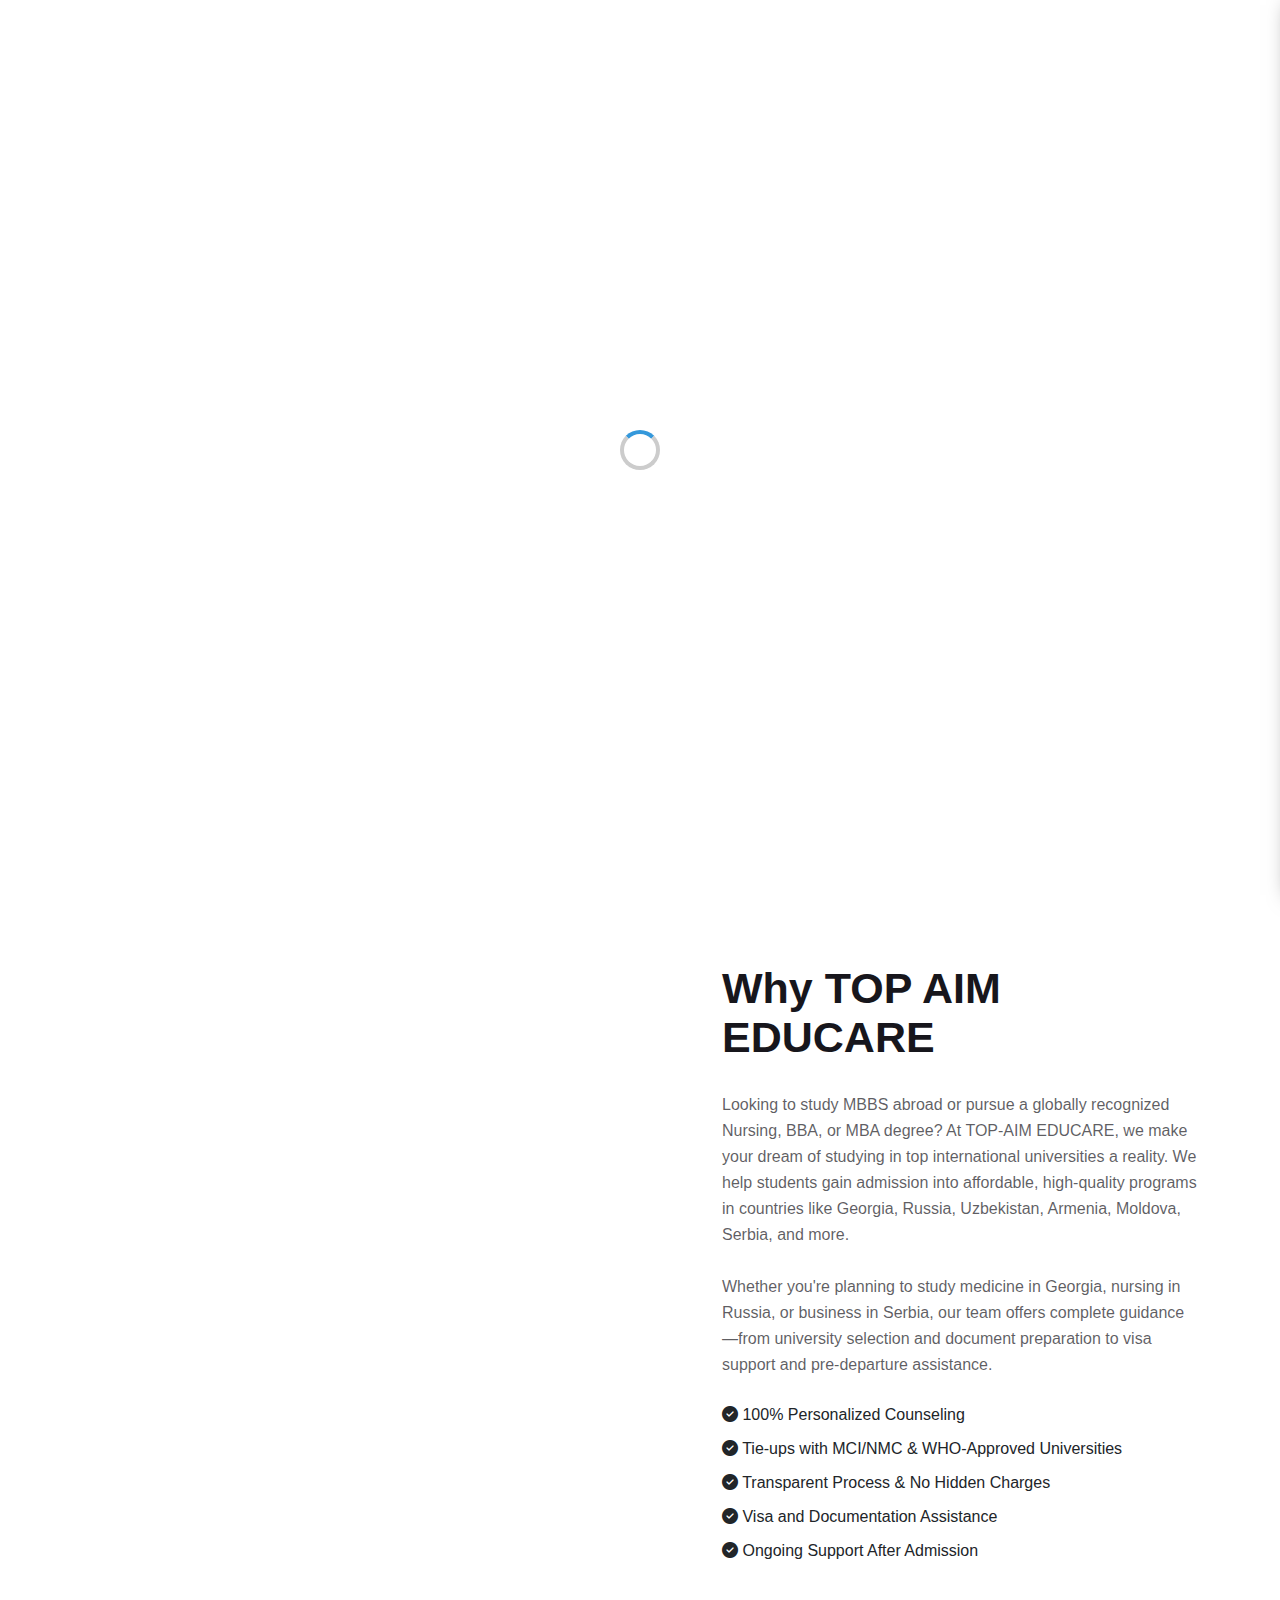
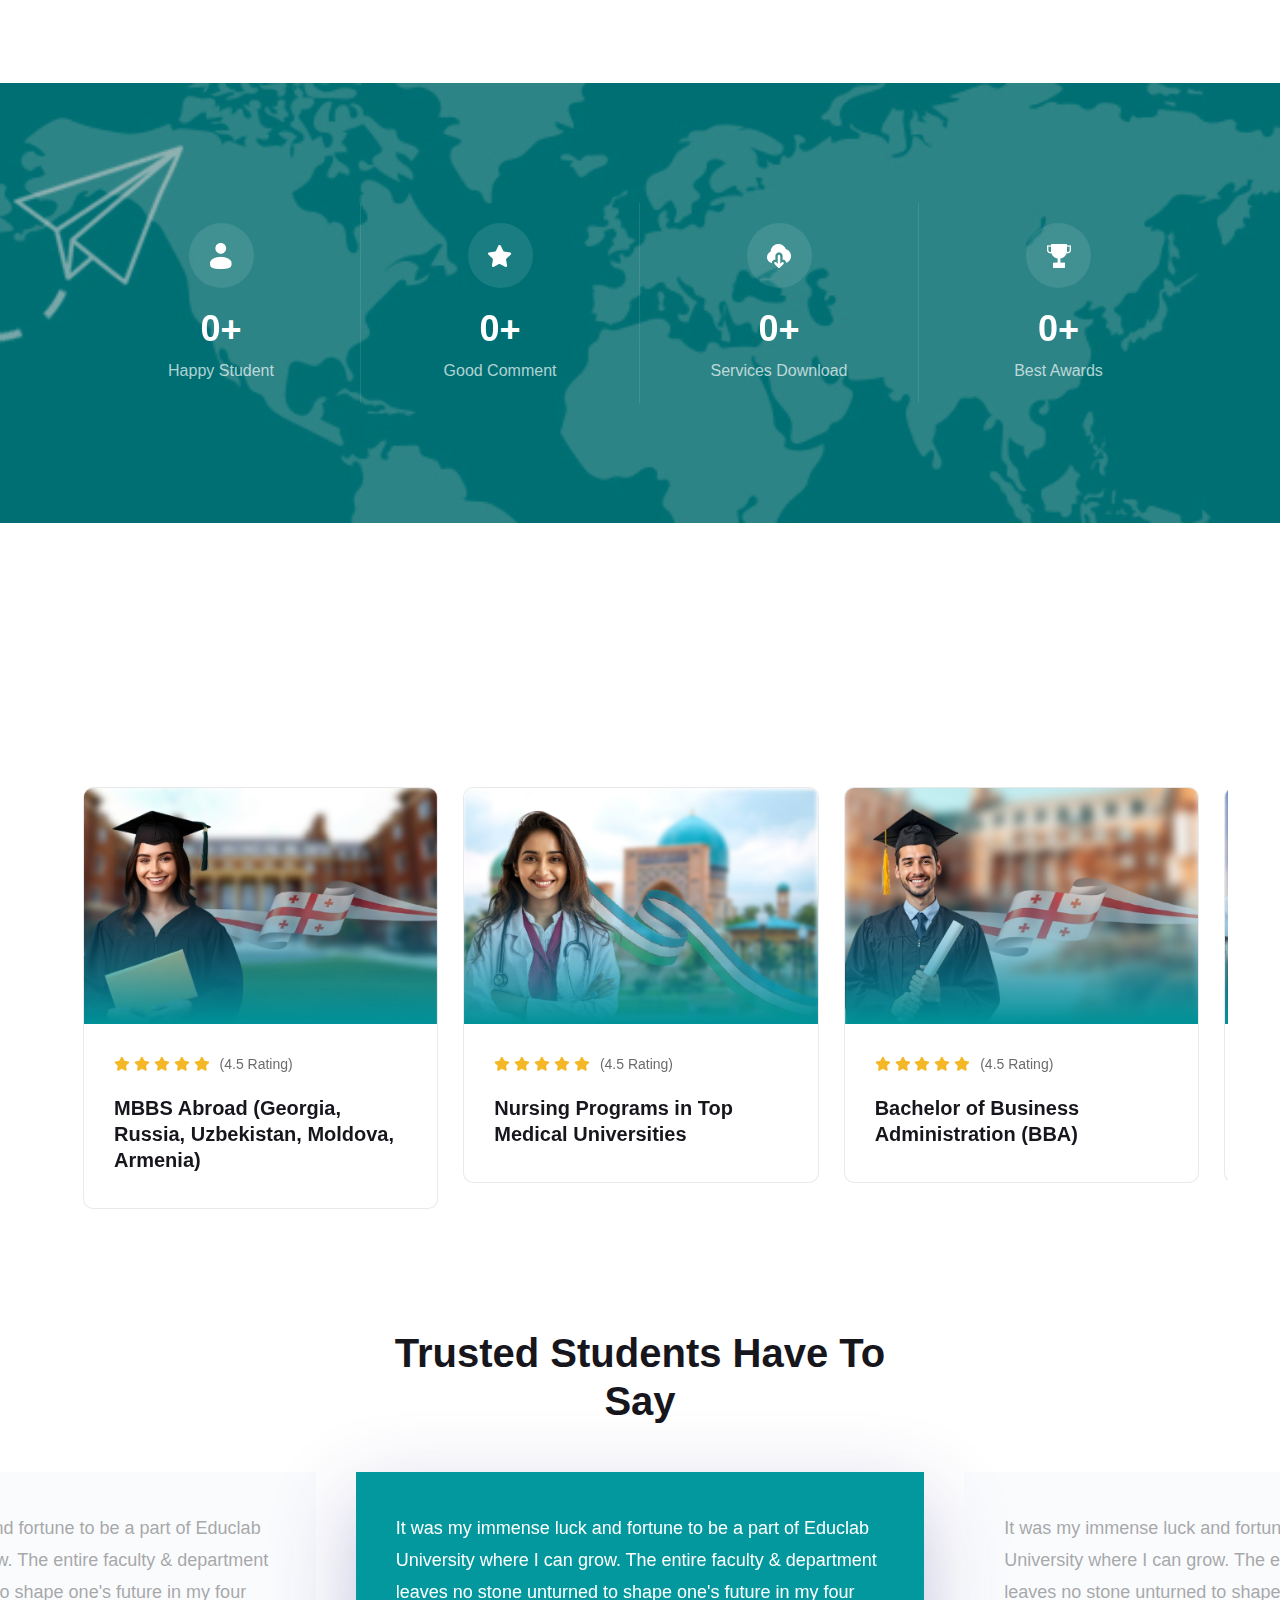
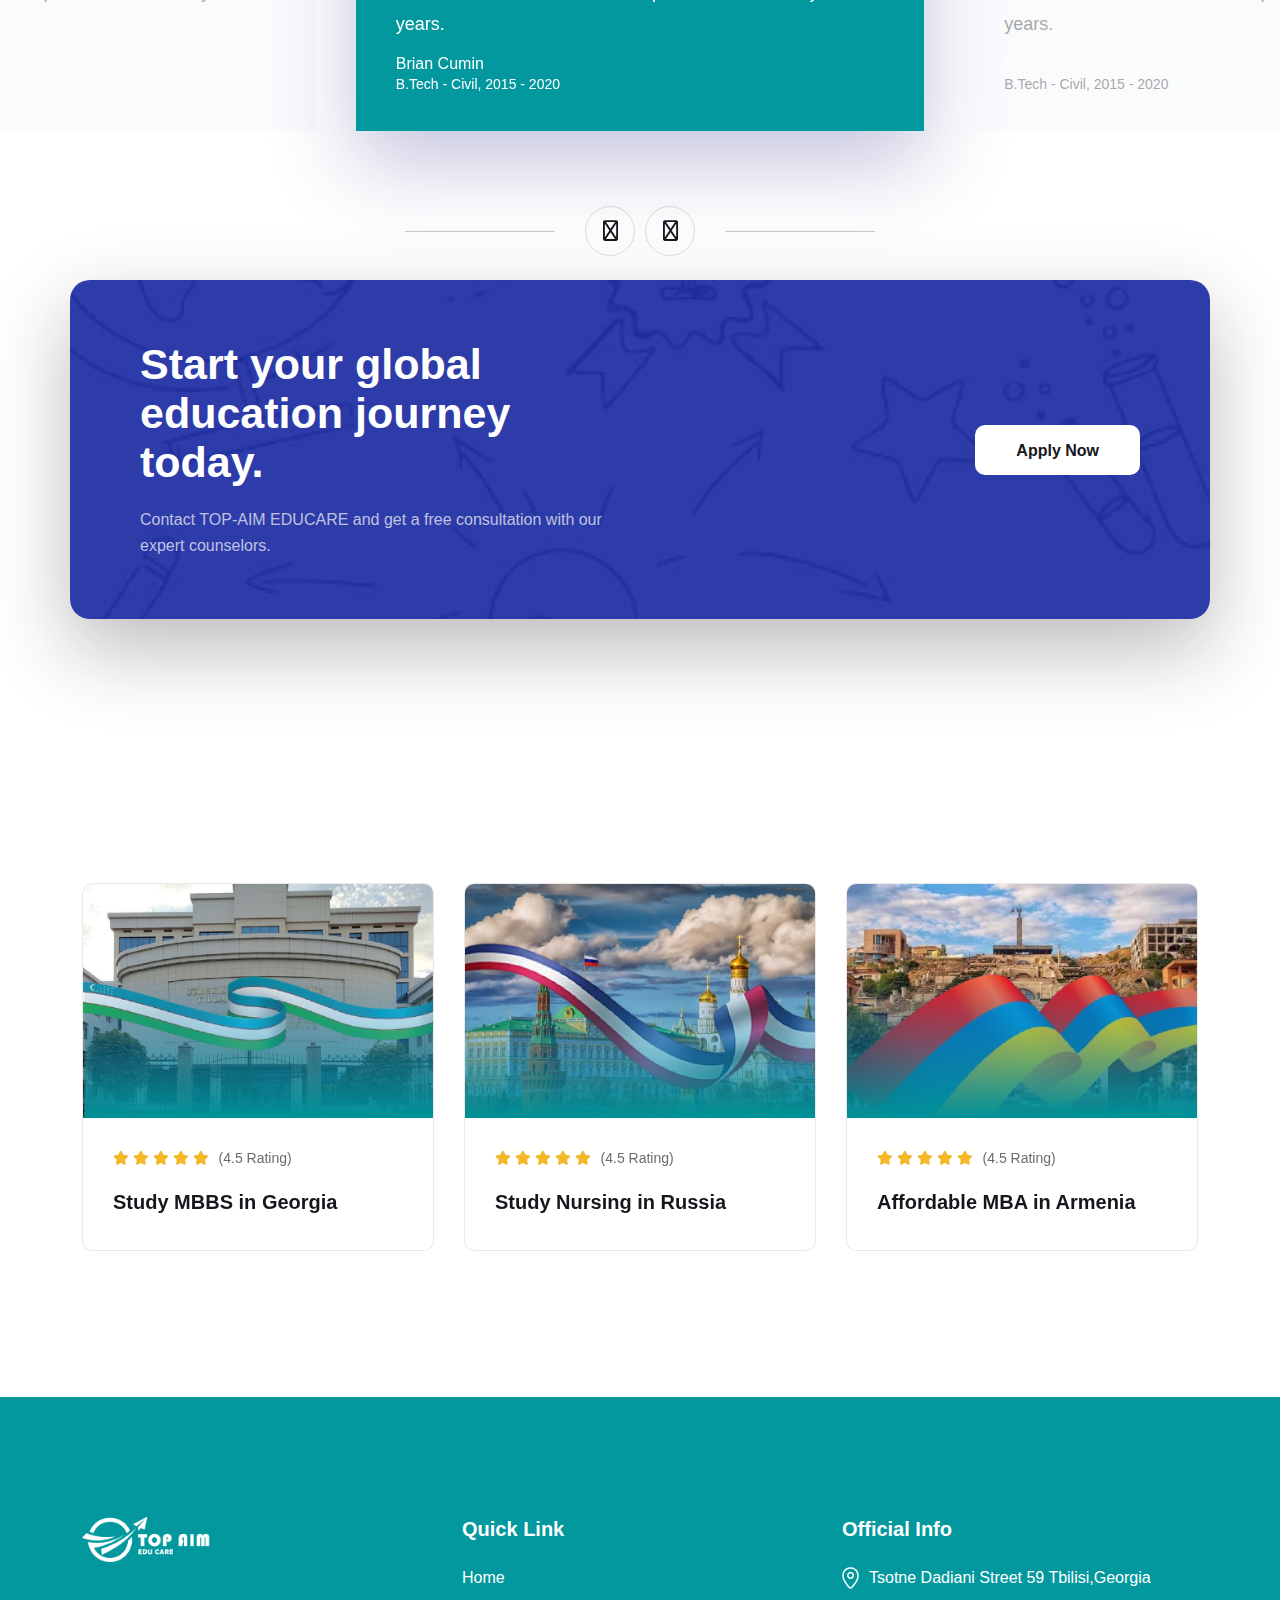
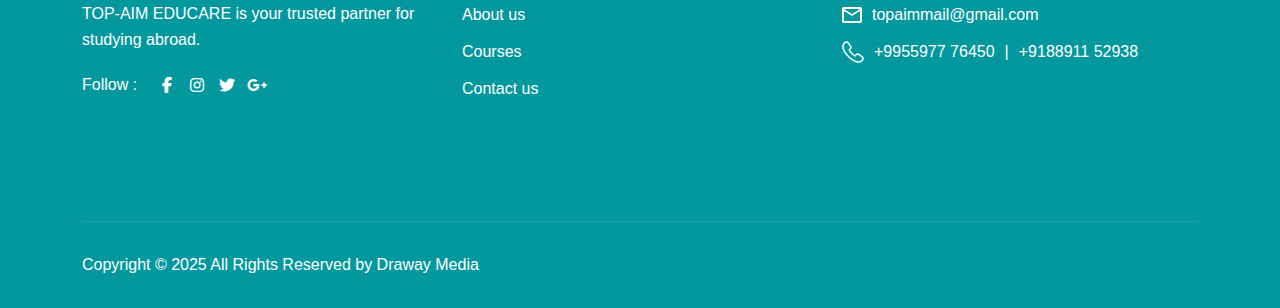
<file: index.html>
<!DOCTYPE html>
<html lang="en">
    <head>
        <meta charset="UTF-8">
        <meta http-equiv="X-UA-Compatible" content="IE=edge">
        <meta name="viewport" content="width=device-width, initial-scale=1.0">
        <title>Top Aim Educare</title>
        <link rel="shortcut icon" href="assets/images/logo/fv.png"
            type="image/x-icon">
        <!-- STYLESHEETS -->
        <link rel="stylesheet" href="assets/vendor/bootstrap/bootstrap.min.css">
        <link rel="stylesheet"
            href="assets/vendor/owl-carousel/owl.carousel.min.css">
        <link rel="stylesheet" href="assets/css/icofont.min.css">
        <link rel="stylesheet" href="assets/vendor/font-awesome/all.min.css">
        <link rel="stylesheet"
            href="assets/vendor/font-awesome/sharp-regular.min.css">
        <link rel="stylesheet"
            href="assets/vendor/font-awesome/sharp-solid.min.css">
        <link rel="stylesheet" href="assets/vendor/mean-menu/meanmenu.min.css">
        <link rel="stylesheet"
            href="assets/vendor/eocjs-newsticker/eocjs-newsticker.css">
        <link rel="stylesheet"
            href="assets/vendor/flag-icons/flag-icons.min.css">
        <link rel="stylesheet"
            href="assets/vendor/swiper-js/swiper-bundle.min.css">
        <link rel="stylesheet" href="assets/vendor/slick-slider/slick.css">
        <link rel="stylesheet" href="assets/vendor/aos/aos.css">
        <link rel="stylesheet"
            href="assets/vendor/odometer/odometer-default.min.css">
        <link rel="stylesheet"
            href="assets/vendor/odometer/odometer-default.min.css">
        <link rel="stylesheet" href="assets/css/style.css">
        <!-- dark version css -->
        <link rel="stylesheet" href="assets/css/dark-v.css">
      
    </head>
    <body>

        
        <!-- preloader start 👇-->
        <style>
            /* Preloader background */
#preloader {
  position: fixed;
  top: 0;
  left: 0;
  width: 100%;
  height: 100%;
  background: #ffffff; /* change to your theme background */
  z-index: 9999;
  display: flex;
  justify-content: center;
  align-items: center;
  transition: opacity 0.5s ease;
}

/* Spinner animation */
.spinner {
  width: 40px;
  height: 40px;
  border: 4px solid #ccc;
  border-top-color: #3498db;
  border-radius: 50%;
  animation: spin 1s linear infinite;
}

/* Spinner keyframe */
@keyframes spin {
  to {
    transform: rotate(360deg);
  }
}

/* Optional: fade-out class */
#preloader.fade-out {
  opacity: 0;
  visibility: hidden;
}

        </style>
        <div id="preloader">
            <div class="spinner"></div>
          </div>
          <script>
            document.addEventListener("DOMContentLoaded", function () {
              const preloader = document.getElementById('preloader');
              setTimeout(() => {
                preloader.classList.add('fade-out');
                setTimeout(() => {
                  preloader.style.display = 'none';
                }, 500);
              }, 1000); // hides after 1 second
            });
          </script>
          
        <!-- preloader end 👆-->
        <!-- sidebar area start 👇-->
        <div class="kidba-menu-sidebar">
            <div class="kidba-menu-sidebar-inner">
                <div class="sidebar__close">
                    <button class="sidebar__close-btn" id="sidebar__close-btn">
                        <span>
                            <i class="icofont-brand-nexus"></i>
                        </span>
                        <span>close</span>
                    </button>
                </div>
                
                <div class="kidba-menu-sidebar-bottom">
                    <div class="logo mb-40">
                        <a href="index.html">
                            <img src="assets/images/logos/footer.png"
                                alt="logo">
                        </a>
                    </div>
                    <div class="tab-content" id="nav-tabContent">
                        <div
                            class="tab-pane fade show active"
                            id="nav-menu"
                            role="tabpanel"
                            aria-labelledby="nav-menu-tab">
                            <div class="mobile-menu"></div>
                        </div>
                        <div
                            class="tab-pane fade"
                            id="nav-info"
                            role="tabpanel"
                            aria-labelledby="nav-info-tab">
                            <div class="kidba-sidebar-info-content-331">
                                <ul>
                                    <li>
                                        <i class="icofont-clock-time"></i>
                                        9:30am - 6:30pm, Mon - Sun
                                    </li>
                                    <li>
                                        <a href="tel:http://80012345676587">
                                            <i class="icofont-phone"></i>
                                            +800-123-4567 6587
                                        </a>
                                    </li>
                                    <li>
                                        <i class="icofont-google-map"></i>
                                        Anmoore Road Brooklyn, NY 230
                                    </li>
                                </ul>
                            </div>
                            <div class="kidba-sidebar-info-social-331">
                                <a href="#" class="header-right-txt">
                                    <i class="icofont-facebook"></i>
                                </a>
                                <a href="#" class="header-right-txt">
                                    <i class="icofont-twitter"></i>
                                </a>
                                <a href="#" class="header-right-txt">
                                    <i class="icofont-instagram"></i>
                                </a>
                            </div>
                        </div>
                    </div>
                </div>
            </div>
        </div>
        <div class="offwrap"></div>
        
        <!-- sidebar area end 👆-->
        <!-- HEADER SECTION STARTS HERE -->
        <div class="tl-header tl-16-header tl-8-header">
            <div style="background-color: white" class="tl-8-bottom-header">
                <div class="container">
                    <div class="row g-0 align-items-center">
                        <div class="col-xl-2 col-lg-2">
                            <div class="row align-items-center">
                                <div class="col-lg-12 col-6">
                                    <div class="logo">
                                        <a href="index.html">
                                            <img
                                                src="assets/images/logos/tl-12-logo-light.png"
                                                alt="KIDBA">
                                        </a>
                                    </div>
                                </div>
                                <div
                                    class="d-lg-none d-flex justify-content-end col-6">
                                    <button class="tl-hamburger navbar-toggler">
                                        <i class="icofont-navigation-menu"></i>
                                    </button>
                                </div>
                            </div>
                        </div>
                        <div class="col-8">
                            <div class="tl-nav-menu">
                                <ul
                                    class="justify-content-center d-none d-lg-flex">
                                    <li>
                                        <a href="index.html">Home</a>
                                    </li>
                                    <li>
                                        <a href="about.html">About us</a>
                                    </li>
                                    <li>
                                        <a href="index.html#courses">Courses</a>
                                    </li>
                                    <li>
                                        <a href="contact.html">Contact</a>
                                    </li>
                                </ul>
                            </div>
                        </div>
                        <div class="col-2 d-none d-lg-block">
                            <div class="tl-header-actions d-flex justify-content-end align-items-center gap-3">
                                <a style="background-color:#03989e" href="contact.html" class="btn btn-primary">Register Now!</a>
                            </div>
                        </div>
                    </div>
                </div>
            </div>
        </div>
        <!-- HEADER SECTION ENDS HERE -->
        <!-- BANNER SECTION STARTS HERE -->
  <!-- Font Awesome CDN for WhatsApp icon -->
<link rel="stylesheet" href="https://cdnjs.cloudflare.com/ajax/libs/font-awesome/6.4.0/css/all.min.css">

<style>
    .whatsapp-float {
        position: fixed;
        width: 60px;
        height: 60px;
        bottom: 40px;
        right: 40px;
        background-color: #25d366;
        color: white;
        border-radius: 50%;
        text-align: center;
        font-size: 30px;
        box-shadow: 2px 2px 3px #999;
        z-index: 100;
    }

    .whatsapp-icon {
        margin-top: 15px;
    }
</style>

<!-- WhatsApp Button -->
<a href="https://api.whatsapp.com/send?phone=+918891152938&text=Hai" class="whatsapp-float" target="_blank">
    <i class="fab fa-whatsapp whatsapp-icon"></i>
</a>

    
    <!-- BANNER SECTION STARTS HERE -->
    <section class="tl-15-banner tl-8-banner">
        <div class="tl-15-banner-slider owl-carousel slider-wrapper dots-none">
          <div class="tl-15-banner-slide tl-8-banner-slide">
            <div class="container">
              <div class="row justify-content-center">
                <div class="col-xl-8 col-lg-10">
                  <div class="tl-15-banner-txt tl-8-banner-txt">
                    <h3 class="tl-15-banner-subtitle tl-8-banner-subtitle">
                        Welcome to TOP-AIM EDUCARE

                    </h3>
                    <h1 class="tl-15-banner-title tl-8-banner-title">
                        Your Trusted Partner for MBBS, Nursing, BBA, and MBA Abroad
                    </h1>
                    <div class="tl-15-banner-btns tl-8-banner-btns">
                      <a href="/contact" style="color:white;" class="tl-def-btn">Find Out More</a>
                      <a
                        href="https://youtu.be/PtLz0ZSKmBM"
                        data-fslightbox="first"
                        class="tl-banner-video-btn"
                        data-video-id="SwZynNzqBys"
                      >
                        <i class="fa-solid fa-sharp fa-play"></i
                        ><span class="text-decoration-underline"
                          >Watch Our Story</span
                        >
                        <svg class="eltdf-svg-circle">
                          <circle cx="50%" cy="50%" r="50%"></circle>
                        </svg>
                      </a>
                    </div>
                  </div>
                </div>
              </div>
            </div>
          </div>
          <!-- <div class="tl-15-banner-slide tl-8-banner-slide tl-15-banner-slide-2">
            <div class="container">
              <div class="row justify-content-center">
                <div class="col-xl-8 col-lg-10">
                  <div class="tl-15-banner-txt tl-8-banner-txt">
                    <h3 class="tl-15-banner-subtitle tl-8-banner-subtitle">
                      Cook with Passion, Learn with Purpose.
                    </h3>
                    <h1 class="tl-15-banner-title tl-8-banner-title">
                      Discover the Secrets of Fine Cooking.
                    </h1>
                    <div class="tl-15-banner-btns tl-8-banner-btns">
                      <a href="#" class="tl-def-btn">Find Out More</a>
                      <a
                        href="https://youtu.be/PtLz0ZSKmBM"
                        data-fslightbox="first"
                        class="tl-banner-video-btn"
                        data-video-id="SwZynNzqBys"
                      >
                        <i class="fa-solid fa-sharp fa-play"></i
                        ><span class="text-decoration-underline"
                          >Watch Our Story</span
                        >
                        <svg class="eltdf-svg-circle">
                          <circle cx="50%" cy="50%" r="50%"></circle>
                        </svg>
                      </a>
                    </div>
                  </div>
                </div>
              </div>
            </div>
          </div> -->
        </div>
        <!-- <div
          class="tl-15-banner-slider-nav tl-8-banner-slider-nav"
          id="tl-15-banner-slider-nav"
        ></div> -->
      </section>
      <!-- BANNER SECTION ENDS HERE -->
        <!-- BANNER SECTION ENDS HERE -->
        <!-- ABOUT SECTION STARTS HERE -->
        <section class="tl-16-about tl-3-about tl-3-section-spacing">
            <div class="container">
                <div class="row align-items-center">
                    <div class="col-lg-6">
                        <div class="tl-16-about-imgs">
                            <img
                                data-aos="fade-right" style="width: 587px;"
                                class="img"
                                src="assets/images/tl-16/aba.jpg"
                                alt="School Picture">
                        
                        </div>
                    </div>
                    <div class="col-lg-6">
                        <div class="tl-16-about-txt tl-3-about-txt">
                            <h2 class="tl-16-section-title tl-3-section-title">
                                Why TOP AIM EDUCARE
                            </h2>
                          
                            <p style="font-family: 'Poppins', sans-serif;" class="tl-16-about-desc tl-3-about-descr">
                                Looking to study MBBS abroad or pursue a globally recognized Nursing, BBA, or MBA degree? At TOP-AIM EDUCARE, we make your dream of studying in top international universities a reality. We help students gain admission into affordable, high-quality programs in countries like Georgia, Russia, Uzbekistan, Armenia, Moldova, Serbia, and more.
 <br> <br>
                                Whether you're planning to study medicine in Georgia, nursing in Russia, or business in Serbia, our team offers complete guidance—from university selection and document preparation to visa support and pre-departure assistance.
                                
                            </p>

                            <ul class="tl-16-about-list tl-3-about-list attractive-list" style="font-family: 'Poppins', sans-serif;">
                                <li style="margin-bottom: 10px;"><i class="fas fa-check-circle"></i> 100% Personalized Counseling</li>
                                <li style="margin-bottom: 10px;"><i class="fas fa-check-circle"></i> Tie-ups with MCI/NMC & WHO-Approved Universities</li>
                                <li style="margin-bottom: 10px;"><i class="fas fa-check-circle"></i> Transparent Process & No Hidden Charges</li>
                                <li style="margin-bottom: 10px;"><i class="fas fa-check-circle"></i> Visa and Documentation Assistance</li>
                                <li><i class="fas fa-check-circle"></i> Ongoing Support After Admission</li>
                            </ul>
                            
                        
                     
                        </div>
                    </div>
                </div>
            </div>
        </section>
        <!-- ABOUT SECTION ENDS HERE -->
        <!-- FUNFACT SECTION STARTS HERE 👇-->
        <section class="tl-16-funfacts bg-img-cover tl-11-section-spacing"
            data-background="assets/images/tl-16/counter.jpg">
            <div class="container">
                <div class="tl-16-funfacts-wrap">
                    <div class="tl-16-funfact f-center flex-column">
                        <div class="tl-16-funfact-icon f-center mb-20">
                            <img src="assets/images/tl-16/fun-icon1.png" alt>
                        </div>
                        <h4 class="tl-16-funfact-title f-center">
                            <span class="odometer" data-count-to="55256"></span>
                            <span>+</span>
                        </h4>
                        <div class="tl-16-funfact-desc">Happy Student</div>
                    </div>
                    <div class="tl-16-funfact f-center flex-column">
                        <div class="tl-16-funfact-icon f-center mb-20">
                            <img src="assets/images/tl-16/fun-icon2.png" alt>
                        </div>
                        <h4 class="tl-16-funfact-title f-center">
                            <span class="odometer" data-count-to="4565"></span>
                            <span>+</span>
                        </h4>
                        <div class="tl-16-funfact-desc">Good Comment</div>
                    </div>
                    <div class="tl-16-funfact f-center flex-column">
                        <div class="tl-16-funfact-icon f-center mb-20">
                            <img src="assets/images/tl-16/fun-icon3.png" alt>
                        </div>
                        <h4 class="tl-16-funfact-title f-center">
                            <span class="odometer" data-count-to="1224"></span>
                            <span>+</span>
                        </h4>
                        <div class="tl-16-funfact-desc">Services Download</div>
                    </div>
                    <div class="tl-16-funfact f-center flex-column">
                        <div class="tl-16-funfact-icon f-center mb-20">
                            <img src="assets/images/tl-16/fun-icon4.png" alt>
                        </div>
                        <h4 class="tl-16-funfact-title f-center">
                            <span class="odometer" data-count-to="355"></span>
                            <span>+</span>
                        </h4>
                        <div class="tl-16-funfact-desc">Best Awards</div>
                    </div>
                </div>
            </div>
        </section>
        <!-- FUNFACT  SECTION ENDS HERE 👆-->
        <!-- ONGOING CLASSES SECTION STARTS HERE -->
        <section id="courses"
            class="tl-16-courses tl-7-section-spacing tl-blue-2 tl-type-2 text-left">
            <div
                class="container d-flex justify-content-between align-items-center">
                <div class="tl-3-section-heading">
                    <h4 class="tl-3-section-subtitle" data-aos="fade-up">
                        <span>Our Special Courses</span>
                    </h4>
                    <h2 class="tl-3-section-title" data-aos="fade-up"
                        data-aos-delay="100">
                        Top Courses We Offer
                    </h2>
                </div>
                <!-- <div class="tl-16-courses-nav tl-nav-type-1 tl-white-1"
                    id="tl-courses-slider-nav"></div> -->
            </div>
            <div class="container">
                <div class="tl-13-courses-slider owl-carousel">
                
                    <div class="tl-16-course">
                        <div class="tl-16-course-thumb">
                            <img src="assets/images/tl-16/1.jpg" alt>
                        </div>
                        <div class="tl-16-course-info">
                            <div class="tl-16-course-meta">
                          
                                <div
                                    class="tl-16-course-review d-flex align-items-center">
                                    <div class="tl-16-course-stars mr-10">
                                        <i class="fa-solid fa-star"></i>
                                        <i class="fa-solid fa-star"></i>
                                        <i class="fa-solid fa-star"></i>
                                        <i class="fa-solid fa-star"></i>
                                        <i class="fa-solid fa-star"></i>
                                    </div>
                                    <span>(4.5 Rating)</span>
                                </div>
                            </div>
                            <h3  class="tl-16-course-title">
                                <a href="#">
                                    MBBS Abroad  (Georgia, Russia, Uzbekistan, Moldova, Armenia)

                                </a>
                            </h3>
                    
                            
                        </div>
                    </div>
                    <div class="tl-16-course">
                        <div class="tl-16-course-thumb">
                            <img src="assets/images/tl-16/2.jpg" alt>
                        </div>
                        <div class="tl-16-course-info">
                            <div class="tl-16-course-meta">
                          
                                <div
                                    class="tl-16-course-review d-flex align-items-center">
                                    <div class="tl-16-course-stars mr-10">
                                        <i class="fa-solid fa-star"></i>
                                        <i class="fa-solid fa-star"></i>
                                        <i class="fa-solid fa-star"></i>
                                        <i class="fa-solid fa-star"></i>
                                        <i class="fa-solid fa-star"></i>
                                    </div>
                                    <span>(4.5 Rating)</span>
                                </div>
                            </div>
                            <h3 class="tl-16-course-title">
                                <a href="#">
                                    Nursing Programs in Top Medical Universities

                                </a>
                            </h3>
                    
                            
                        </div>
                    </div><div class="tl-16-course">
                        <div class="tl-16-course-thumb">
                            <img src="assets/images/tl-16/3.jpg" alt>
                        </div>
                        <div class="tl-16-course-info">
                            <div class="tl-16-course-meta">
                          
                                <div
                                    class="tl-16-course-review d-flex align-items-center">
                                    <div class="tl-16-course-stars mr-10">
                                        <i class="fa-solid fa-star"></i>
                                        <i class="fa-solid fa-star"></i>
                                        <i class="fa-solid fa-star"></i>
                                        <i class="fa-solid fa-star"></i>
                                        <i class="fa-solid fa-star"></i>
                                    </div>
                                    <span>(4.5 Rating)</span>
                                </div>
                            </div>
                            <h3 class="tl-16-course-title">
                                <a href="#">
                                    Bachelor of Business Administration (BBA)


                                </a>
                            </h3>
                    
                            
                        </div>
                    </div>
                    <div class="tl-16-course">
                        <div class="tl-16-course-thumb">
                            <img src="assets/images/tl-16/4.jpg" alt>
                        </div>
                        <div class="tl-16-course-info">
                            <div class="tl-16-course-meta">
                          
                                <div
                                    class="tl-16-course-review d-flex align-items-center">
                                    <div class="tl-16-course-stars mr-10">
                                        <i class="fa-solid fa-star"></i>
                                        <i class="fa-solid fa-star"></i>
                                        <i class="fa-solid fa-star"></i>
                                        <i class="fa-solid fa-star"></i>
                                        <i class="fa-solid fa-star"></i>
                                    </div>
                                    <span>(4.5 Rating)</span>
                                </div>
                            </div>
                            <h3 class="tl-16-course-title">
                                <a href="#">
                                    Master of Business Administration (MBA)


                                </a>
                            </h3>
                    
                            
                        </div>
                    </div>

                    <div class="tl-16-course">
                        <div class="tl-16-course-thumb">
                            <img src="assets/images/tl-16/5.jpg" alt>
                        </div>
                        <div class="tl-16-course-info">
                            <div class="tl-16-course-meta">
                          
                                <div
                                    class="tl-16-course-review d-flex align-items-center">
                                    <div class="tl-16-course-stars mr-10">
                                        <i class="fa-solid fa-star"></i>
                                        <i class="fa-solid fa-star"></i>
                                        <i class="fa-solid fa-star"></i>
                                        <i class="fa-solid fa-star"></i>
                                        <i class="fa-solid fa-star"></i>
                                    </div>
                                    <span>(4.5 Rating)</span>
                                </div>
                            </div>
                            <h3 class="tl-16-course-title">
                                <a href="#">
                                    Engineering, IT, and Other In-Demand Programs. 



                                </a>
                            </h3>
                    
                            
                        </div>
                    </div>
                </div>
            </div>
        </section>
        <!-- ONGOING CLASSES SECTION END HERE -->
        <!-- CTA SECTION STARTS HERE -->
   
        <!-- CTA SECTION ENDS HERE -->

    <!-- TESTIMONIAL SECTION STARTS HERE -->
    <section class="tl-10-testimonial tl-testimonial pb-120">
        <div class="container">
          <div class="tl-10-section-heading">
            <h2 class="tl-section-title">
              Trusted Students Have To Say
            </h2>
          </div>
  
          <div class="tl-testimonial-slider owl-carousel">
            <div class="tl-10-single-testimony">
              <p class="tl-10-single-testimony-txt tl-single-testimony-txt">
                It was my immense luck and fortune to be a part of Educlab
                University where I can grow. The entire faculty & department
                leaves no stone unturned to shape one's future in my four years.
              </p>
  
              <div class="tl-10-single-testimony-reviewer">
            
                <div class="tl-10-single-testimony-reviewer-info">
                  <h6 class="tl-10-single-testimony-reviewer-name">
                    Brian Cumin
                  </h6>
                  <p class="tl-10-single-testimony-reviewer-label">
                    B.Tech - Civil, 2015 - 2020
                  </p>
                </div>
              </div>
            </div>
  
            <div class="tl-10-single-testimony">
              <p class="tl-10-single-testimony-txt tl-single-testimony-txt">
                It was my immense luck and fortune to be a part of Educlab
                University where I can grow. The entire faculty & department
                leaves no stone unturned to shape one's future in my four years.
              </p>
  
              <div class="tl-10-single-testimony-reviewer">
           
                <div class="tl-10-single-testimony-reviewer-info">
                  <h6 class="tl-10-single-testimony-reviewer-name">
                    Brian Cumin
                  </h6>
                  <p class="tl-10-single-testimony-reviewer-label">
                    B.Tech - Civil, 2015 - 2020
                  </p>
                </div>
              </div>
            </div>
  
            <div class="tl-10-single-testimony">
              <p class="tl-10-single-testimony-txt tl-single-testimony-txt">
                It was my immense luck and fortune to be a part of Educlab
                University where I can grow. The entire faculty & department
                leaves no stone unturned to shape one's future in my four years.
              </p>
  
              <div class="tl-10-single-testimony-reviewer">
            
                <div class="tl-10-single-testimony-reviewer-info">
                  <h6 class="tl-10-single-testimony-reviewer-name">
                    Brian Cumin
                  </h6>
                  <p class="tl-10-single-testimony-reviewer-label">
                    B.Tech - Civil, 2015 - 2020
                  </p>
                </div>
              </div>
            </div>
          </div>
  
          <div class="tl-10-testimonial-slider-nav"></div>
        </div>
      </section>
      <!-- TESTIMONIAL SECTION ENDS HERE -->
        <br>
        <section class="tl-16-cta tl-3-cta container tl-blue-2">
            <div class="row gy-4 align-items-center">
                <div class="col-lg-6 col-md-8">
                    <div class="tl-3-cta-txt">
                        <h2 class="tl-3-section-title">Start your global education journey today.
                        </h2>
                        <p class="tl-3-cta-descr">
                            Contact TOP-AIM EDUCARE and get a free consultation 
with our expert counselors.


                        </p>
                    </div>
                </div>
                <div class="col-lg-6 col-md-4">
                    <div class="tl-3-cta-btn text-start text-md-end">
                        <a href="/contact" class="tl-3-def-btn">Apply Now</a>
                    </div>
                </div>
            </div>
        </section>

       <!-- ONGOING CLASSES SECTION STARTS HERE -->
       <section class="tl-16-courses tl-7-section-spacing tl-blue-2 tl-type-2 text-left">
       <div
           class="container d-flex justify-content-between align-items-center">
           <div class="tl-3-section-heading">
               <h4 class="tl-3-section-subtitle" data-aos="fade-up">
                   <span>Best Destinations</span>
               </h4>
               <h2 class="tl-3-section-title" data-aos="fade-up"
                   data-aos-delay="100">
                   Popular Study Abroad Destinations
               </h2>
           </div>
           <!-- <div class="tl-16-courses-nav tl-nav-type-1 tl-white-1"
               id="tl-courses-slider-nav"></div> -->
       </div>
       <div class="container">
           <div
               class="tl-16-course-slider slider-wrapper overflow-none dots-none">
           
               <div class="tl-16-course">
                   <div class="tl-16-course-thumb">
                       <img src="assets/images/tl-16/1a.jpg" alt>
                   </div>
                   <div class="tl-16-course-info">
                       <div class="tl-16-course-meta">
                     
                           <div
                               class="tl-16-course-review d-flex align-items-center">
                               <div class="tl-16-course-stars mr-10">
                                   <i class="fa-solid fa-star"></i>
                                   <i class="fa-solid fa-star"></i>
                                   <i class="fa-solid fa-star"></i>
                                   <i class="fa-solid fa-star"></i>
                                   <i class="fa-solid fa-star"></i>
                               </div>
                               <span>(4.5 Rating)</span>
                           </div>
                       </div>
                       <h3 class="tl-16-course-title">
                           <a href="#">
                            Study MBBS in Georgia


                           </a>
                       </h3>
               
                       
                   </div>
               </div>
               <div class="tl-16-course">
                   <div class="tl-16-course-thumb">
                       <img src="assets/images/tl-16/2a.jpg" alt>
                   </div>
                   <div class="tl-16-course-info">
                       <div class="tl-16-course-meta">
                     
                           <div
                               class="tl-16-course-review d-flex align-items-center">
                               <div class="tl-16-course-stars mr-10">
                                   <i class="fa-solid fa-star"></i>
                                   <i class="fa-solid fa-star"></i>
                                   <i class="fa-solid fa-star"></i>
                                   <i class="fa-solid fa-star"></i>
                                   <i class="fa-solid fa-star"></i>
                               </div>
                               <span>(4.5 Rating)</span>
                           </div>
                       </div>
                       <h3 class="tl-16-course-title">
                           <a href="#">
                            Study Nursing in Russia


                           </a>
                       </h3>
               
                       
                   </div>
               </div><div class="tl-16-course">
                   <div class="tl-16-course-thumb">
                       <img src="assets/images/tl-16/3a.jpg" alt>
                   </div>
                   <div class="tl-16-course-info">
                       <div class="tl-16-course-meta">
                     
                           <div
                               class="tl-16-course-review d-flex align-items-center">
                               <div class="tl-16-course-stars mr-10">
                                   <i class="fa-solid fa-star"></i>
                                   <i class="fa-solid fa-star"></i>
                                   <i class="fa-solid fa-star"></i>
                                   <i class="fa-solid fa-star"></i>
                                   <i class="fa-solid fa-star"></i>
                               </div>
                               <span>(4.5 Rating)</span>
                           </div>
                       </div>
                       <h3 class="tl-16-course-title">
                           <a href="#">
                            Affordable MBA in Armenia



                           </a>
                       </h3>
               
                       
                   </div>
               </div>
               <div class="tl-16-course">
                   <div class="tl-16-course-thumb">
                       <img src="assets/images/tl-16/4a.jpg" alt>
                   </div>
                   <div class="tl-16-course-info">
                       <div class="tl-16-course-meta">
                     
                           <div
                               class="tl-16-course-review d-flex align-items-center">
                               <div class="tl-16-course-stars mr-10">
                                   <i class="fa-solid fa-star"></i>
                                   <i class="fa-solid fa-star"></i>
                                   <i class="fa-solid fa-star"></i>
                                   <i class="fa-solid fa-star"></i>
                                   <i class="fa-solid fa-star"></i>
                               </div>
                               <span>(4.5 Rating)</span>
                           </div>
                       </div>
                       <h3 class="tl-16-course-title">
                           <a href="#">
                            Business Studies in Serbia



                           </a>
                       </h3>
               
                       
                   </div>
               </div>

               <div class="tl-16-course">
                   <div class="tl-16-course-thumb">
                       <img src="assets/images/tl-16/5a.jpg" alt>
                   </div>
                   <div class="tl-16-course-info">
                       <div class="tl-16-course-meta">
                     
                           <div
                               class="tl-16-course-review d-flex align-items-center">
                               <div class="tl-16-course-stars mr-10">
                                   <i class="fa-solid fa-star"></i>
                                   <i class="fa-solid fa-star"></i>
                                   <i class="fa-solid fa-star"></i>
                                   <i class="fa-solid fa-star"></i>
                                   <i class="fa-solid fa-star"></i>
                               </div>
                               <span>(4.5 Rating)</span>
                           </div>
                       </div>
                       <h3 class="tl-16-course-title">
                           <a href="#">
                            Medical Programs in Uzbekistan




                           </a>
                       </h3>
               
                       
                   </div>
               </div>

               <div class="tl-16-course">
                <div class="tl-16-course-thumb">
                    <img src="assets/images/tl-16/6a.jpg" alt>
                </div>
                <div class="tl-16-course-info">
                    <div class="tl-16-course-meta">
                  
                        <div
                            class="tl-16-course-review d-flex align-items-center">
                            <div class="tl-16-course-stars mr-10">
                                <i class="fa-solid fa-star"></i>
                                <i class="fa-solid fa-star"></i>
                                <i class="fa-solid fa-star"></i>
                                <i class="fa-solid fa-star"></i>
                                <i class="fa-solid fa-star"></i>
                            </div>
                            <span>(4.5 Rating)</span>
                        </div>
                    </div>
                    <h3 class="tl-16-course-title">
                        <a href="#">
                            English-Medium Universities in Moldova





                        </a>
                    </h3>
            
                    
                </div>
            </div>
           </div>
       </div>
    
   </section>

        <!-- FOOTER SECTION STARTS HERE -->
        <footer class="tl-footer tl-16-footer" data-bg-color="#03989e">
            <div class="tl-footer-top">
                <div class="container">
                    <div class="row">
                        <div class="col-xxl-4 col-lg-4 col-md-6">
                            <div
                                class="tl-footer-widget tl-17-footer-widget tl-3-footer-widget">
                                <a href="index.html" class="logo">
                                    <img
                                        src="assets/images/logos/footer.png"
                                        alt="logo">
                                </a>
                                <p
                                    class="tl-17-footer-widget-text tl-3-footer-widget">
                                    TOP-AIM EDUCARE is your trusted partner for studying abroad. 
                                    
                                </p>
                                <div class="tl-social tl-type-1">
                                    <div class="tl-social-title">Follow :</div>
                                    <div class="tl-social-links">
                                        <a href="https://www.facebook.com/profile.php?id=61576147041855">
                                            <i
                                                class="fa-brands fa-facebook-f"></i>
                                        </a>
                                        <a href="https://www.instagram.com/topaimeducare/">
                                            <i
                                                class="fa-brands fa-instagram"></i>
                                        </a>
                                        <a href="#">
                                            <i class="fa-brands fa-twitter"></i>
                                        </a>
                                      
                                        <a href="#">
                                            <i
                                                class="fa-brands fa-google-plus-g"></i>
                                        </a>
                                    </div>
                                </div>
                            </div>
                        </div>
                     
                    
                        <div class="col-xxl-4 col-lg-4 col-md-6">
                            <div
                                class="tl-footer-widget tl-17-footer-widget tl-3-footer-widget">
                                <h5 class="tl-footer-widget-title">Quick
                                    Link</h5>
                                <ul class="tl-footer-links">
                                    <li>
                                        <a href="index.html">Home</a>
                                    </li>
                                    <li>
                                        <a href="about.html">About us</a>
                                    </li>
                                    <li>
                                        <a href="index.html#courses">Courses</a>
                                    </li>
                                    <li>
                                        <a href="contact.html">Contact us</a>
                                    </li>
                                </ul>
                            </div>
                        </div>
                        <div class="col-xxl-4 col-lg-4 col-md-6">
                            <div
                                class="tl-footer-widget tl-17-footer-widget tl-3-footer-widget">
                                <h5 class="tl-footer-widget-title">Official
                                    Info</h5>
                                <ul class="tl-footer-links">
                                    <li>
                                        <img
                                            src="assets/images/tl-16/icon-location.png"
                                            alt>
                                        <span>Tsotne Dadiani Street 59 Tbilisi,Georgia</span>
                                    </li>
                                    <li>
                                        <img
                                            src="assets/images/tl-16/icon-email.png"
                                            alt>
                                        <span>topaimmail@gmail.com</span>
                                    </li>
                                    <li>
                                        <img
                                            src="assets/images/tl-16/icon-phone.png"
                                            alt>
                                        <span>+9955977 76450</span> |
                                        <span>+9188911 52938</span>
                                    </li>
                                </ul>
                            </div>
                        </div>
                    </div>
                </div>
            </div>
            <div class="container">
                <div class="tl-footer-bottom">
                    <p
                        class="tl-16-copyright-text tl-3-copyright-txt m-0 text-center text-md-start">
                        Copyright © 2025 All Rights Reserved by Draway Media
                    </p>
                </div>
            </div>
        </footer>
        <!-- FOOTER SECTION STARTS HERE -->
        <!-- JS FILES ↓ -->
        <!-- JS FILES ↓ -->
        <script src="assets/vendor/jquery/jquery-3.7.0.min.js"></script>
        <script src="assets/vendor/bootstrap/bootstrap.bundle.min.js"></script>
        <script src="assets/vendor/owl-carousel/owl.carousel.min.js"></script>
        <script src="assets/vendor/fs-lightbox/fslightbox.js"></script>
        <script src="assets/vendor/mean-menu/jquery.meanmenu.min.js"></script>
        <script src="assets/vendor/swiper-js/swiper-bundle.min.js"></script>
        <script src="assets/vendor/slick-slider/slick.min.js"></script>
        <script src="assets/vendor/bx-slider/jquery.bxslider.min.js"></script>
        <script
            src="assets/vendor/eocjs-newsticker/eocjs-newsticker.js"></script>
        <script src="assets/vendor/syotimer/jquery.syotimer.min.js"></script>
        <script src="assets/vendor/odometer/odometer.min.js"></script>
        <script src="assets/vendor/aos/aos.js"></script>
        <script src="assets/js/main.js"></script>
    </body>

    </html>
</file>
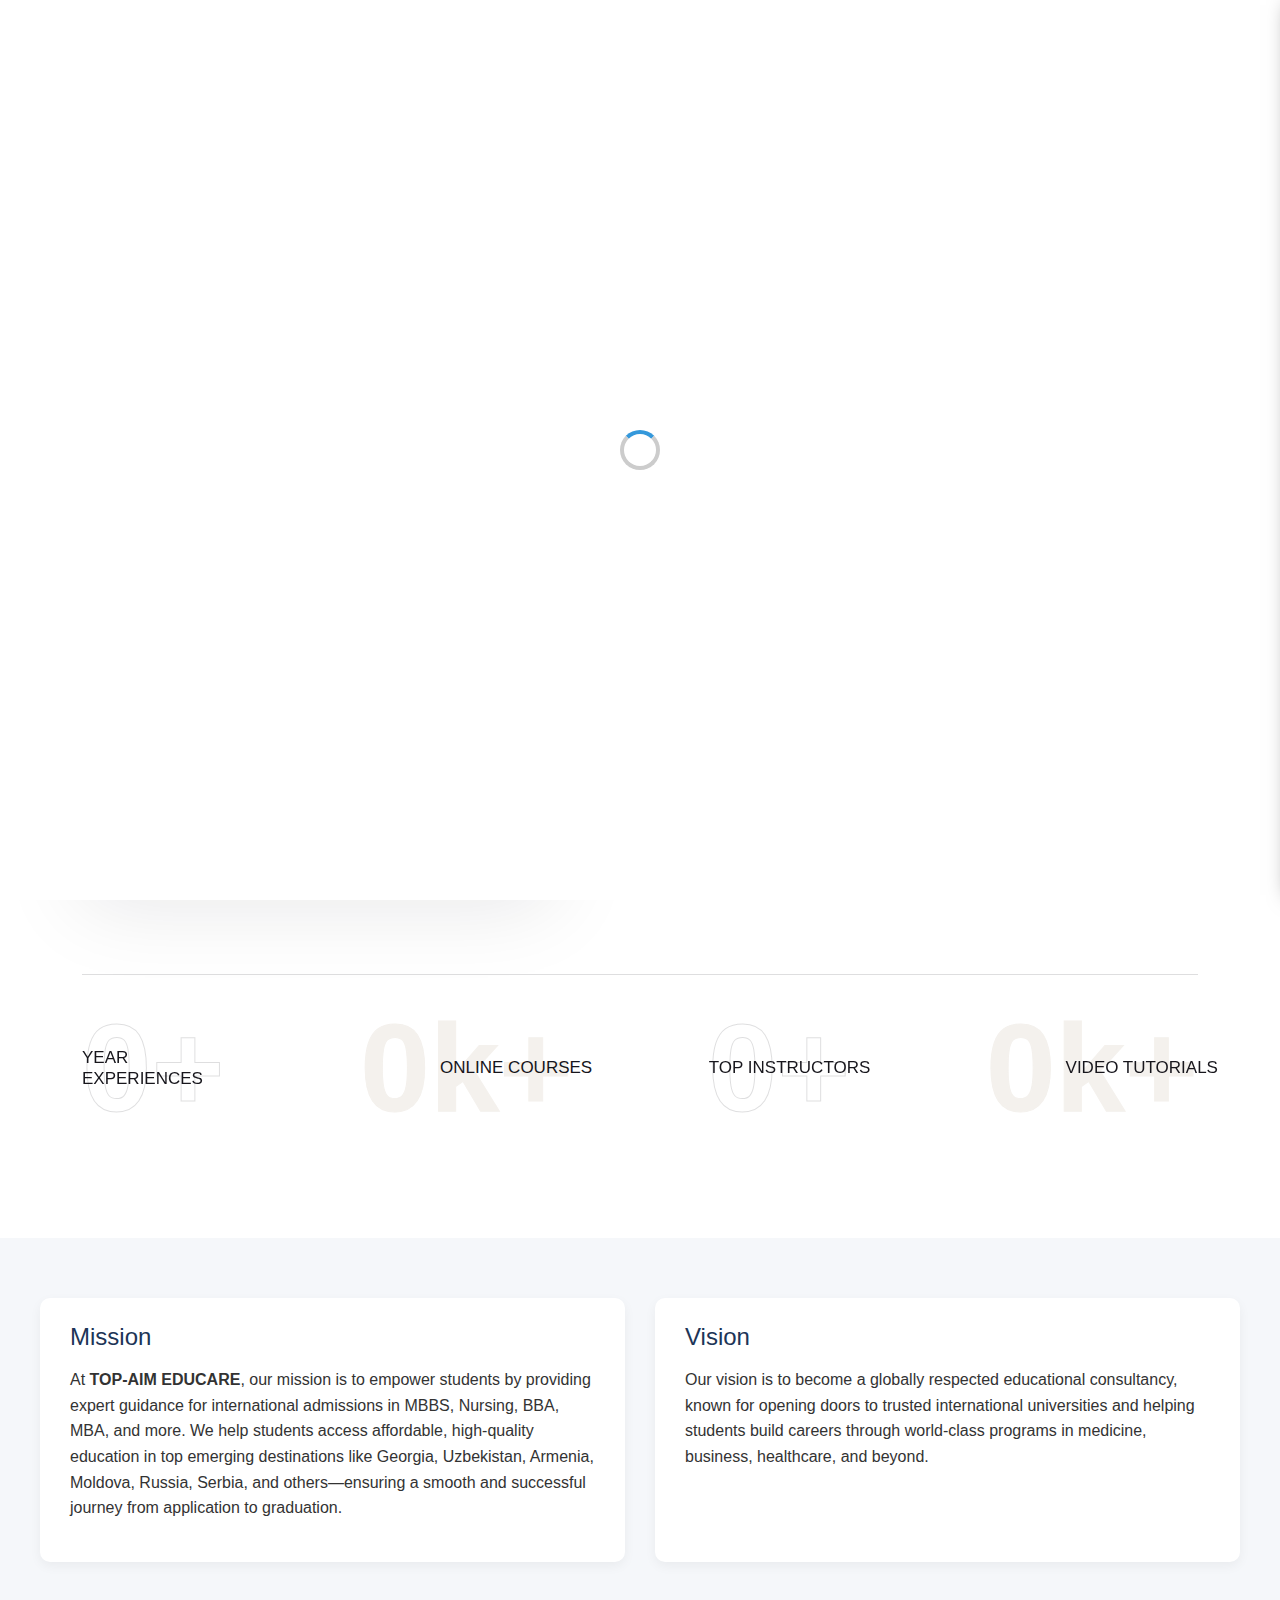
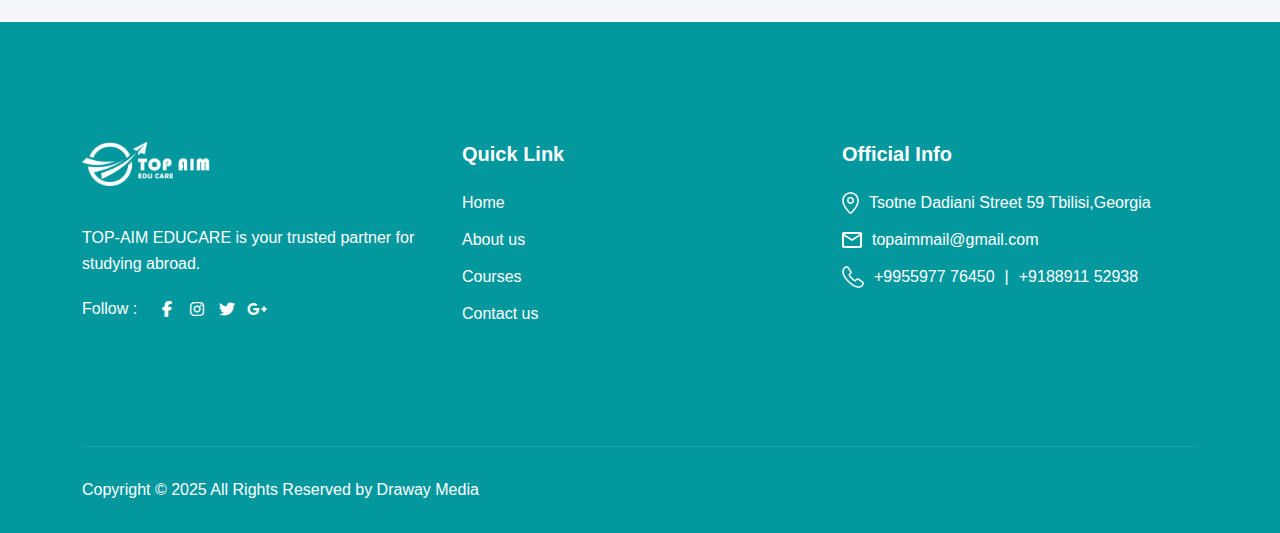
<file: about.html>
<!DOCTYPE html>
<html lang="en">
    <head>
        <meta charset="UTF-8">
        <meta http-equiv="X-UA-Compatible" content="IE=edge">
        <meta name="viewport" content="width=device-width, initial-scale=1.0">
        <title>Top Aim Educare</title>
        <link rel="shortcut icon" href="assets/images/logo/fv.png"
            type="image/x-icon">
        <!-- STYLESHEETS -->
        <link rel="stylesheet" href="assets/vendor/bootstrap/bootstrap.min.css">
        <link rel="stylesheet"
            href="assets/vendor/owl-carousel/owl.carousel.min.css">
        <link rel="stylesheet" href="assets/css/icofont.min.css">
        <link rel="stylesheet" href="assets/vendor/font-awesome/all.min.css">
        <link rel="stylesheet"
            href="assets/vendor/font-awesome/sharp-regular.min.css">
        <link rel="stylesheet"
            href="assets/vendor/font-awesome/sharp-solid.min.css">
        <link rel="stylesheet" href="assets/vendor/mean-menu/meanmenu.min.css">
        <link rel="stylesheet"
            href="assets/vendor/eocjs-newsticker/eocjs-newsticker.css">
        <link rel="stylesheet"
            href="assets/vendor/flag-icons/flag-icons.min.css">
        <link rel="stylesheet"
            href="assets/vendor/swiper-js/swiper-bundle.min.css">
        <link rel="stylesheet" href="assets/vendor/slick-slider/slick.css">
        <link rel="stylesheet" href="assets/vendor/aos/aos.css">
        <link rel="stylesheet"
            href="assets/vendor/odometer/odometer-default.min.css">
        <link rel="stylesheet"
            href="assets/vendor/odometer/odometer-default.min.css">
        <link rel="stylesheet" href="assets/css/style.css">
        <!-- dark version css -->
        <link rel="stylesheet" href="assets/css/dark-v.css">
      
    </head>
    <body>

        
        <!-- preloader start 👇-->
        <style>
            /* Preloader background */
#preloader {
  position: fixed;
  top: 0;
  left: 0;
  width: 100%;
  height: 100%;
  background: #ffffff; /* change to your theme background */
  z-index: 9999;
  display: flex;
  justify-content: center;
  align-items: center;
  transition: opacity 0.5s ease;
}

/* Spinner animation */
.spinner {
  width: 40px;
  height: 40px;
  border: 4px solid #ccc;
  border-top-color: #3498db;
  border-radius: 50%;
  animation: spin 1s linear infinite;
}

/* Spinner keyframe */
@keyframes spin {
  to {
    transform: rotate(360deg);
  }
}

/* Optional: fade-out class */
#preloader.fade-out {
  opacity: 0;
  visibility: hidden;
}

        </style>
        <div id="preloader">
            <div class="spinner"></div>
          </div>
          <script>
            document.addEventListener("DOMContentLoaded", function () {
              const preloader = document.getElementById('preloader');
              setTimeout(() => {
                preloader.classList.add('fade-out');
                setTimeout(() => {
                  preloader.style.display = 'none';
                }, 500);
              }, 1000); // hides after 1 second
            });
          </script>
          
        <!-- preloader end 👆-->
        <!-- sidebar area start 👇-->
        <div class="kidba-menu-sidebar">
            <div class="kidba-menu-sidebar-inner">
                <div class="sidebar__close">
                    <button class="sidebar__close-btn" id="sidebar__close-btn">
                        <span>
                            <i class="icofont-brand-nexus"></i>
                        </span>
                        <span>close</span>
                    </button>
                </div>
                
                <div class="kidba-menu-sidebar-bottom">
                    <div class="logo mb-40">
                        <a href="index.html">
                            <img src="assets/images/logos/footer.png"
                                alt="logo">
                        </a>
                    </div>
                    <div class="tab-content" id="nav-tabContent">
                        <div
                            class="tab-pane fade show active"
                            id="nav-menu"
                            role="tabpanel"
                            aria-labelledby="nav-menu-tab">
                            <div class="mobile-menu"></div>
                        </div>
                        <div
                            class="tab-pane fade"
                            id="nav-info"
                            role="tabpanel"
                            aria-labelledby="nav-info-tab">
                            <div class="kidba-sidebar-info-content-331">
                                <ul>
                                    <li>
                                        <i class="icofont-clock-time"></i>
                                        9:30am - 6:30pm, Mon - Sun
                                    </li>
                                    <li>
                                        <a href="tel:http://80012345676587">
                                            <i class="icofont-phone"></i>
                                            +800-123-4567 6587
                                        </a>
                                    </li>
                                    <li>
                                        <i class="icofont-google-map"></i>
                                        Anmoore Road Brooklyn, NY 230
                                    </li>
                                </ul>
                            </div>
                            <div class="kidba-sidebar-info-social-331">
                                <a href="#" class="header-right-txt">
                                    <i class="icofont-facebook"></i>
                                </a>
                                <a href="#" class="header-right-txt">
                                    <i class="icofont-twitter"></i>
                                </a>
                                <a href="#" class="header-right-txt">
                                    <i class="icofont-instagram"></i>
                                </a>
                            </div>
                        </div>
                    </div>
                </div>
            </div>
        </div>
        <div class="offwrap"></div>
        
        <!-- sidebar area end 👆-->
        <!-- HEADER SECTION STARTS HERE -->
        <div class="tl-header tl-16-header tl-8-header">
            <div style="background-color: white" class="tl-8-bottom-header">
                <div class="container">
                    <div class="row g-0 align-items-center">
                        <div class="col-xl-2 col-lg-2">
                            <div class="row align-items-center">
                                <div class="col-lg-12 col-6">
                                    <div class="logo">
                                        <a href="index.html">
                                            <img
                                                src="assets/images/logos/tl-12-logo-light.png"
                                                alt="KIDBA">
                                        </a>
                                    </div>
                                </div>
                                <div
                                    class="d-lg-none d-flex justify-content-end col-6">
                                    <button class="tl-hamburger navbar-toggler">
                                        <i class="icofont-navigation-menu"></i>
                                    </button>
                                </div>
                            </div>
                        </div>
                        <div class="col-8">
                            <div class="tl-nav-menu">
                                <ul
                                    class="justify-content-center d-none d-lg-flex">
                                    <li>
                                        <a href="index.html">Home</a>
                                    </li>
                                    <li>
                                        <a href="about.html">About us</a>
                                    </li>
                                    <li>
                                        <a href="index.html#courses">Courses</a>
                                    </li>
                                    <li>
                                        <a href="contact.html">Contact</a>
                                    </li>
                                </ul>
                            </div>
                        </div>
                     <!-- Bootstrap CDN (include this in your <head> section if not already present) -->
<!-- <link href="https://cdn.jsdelivr.net/npm/bootstrap@5.3.0/dist/css/bootstrap.min.css" rel="stylesheet"> -->

<!-- Header Action Buttons -->
<div class="col-2 d-none d-lg-block">
    <div class="tl-header-actions d-flex justify-content-end align-items-center gap-3">
        <a style="background-color:#03989e" href="contact.html" class="btn btn-primary">Register Now!</a>
    </div>
</div>

                    </div>
                </div>
            </div>
        </div>
        <!-- HEADER SECTION ENDS HERE -->
        <!-- BANNER SECTION STARTS HERE -->
  <!-- Font Awesome CDN for WhatsApp icon -->
<link rel="stylesheet" href="https://cdnjs.cloudflare.com/ajax/libs/font-awesome/6.4.0/css/all.min.css">

<style>
    .whatsapp-float {
        position: fixed;
        width: 60px;
        height: 60px;
        bottom: 40px;
        right: 40px;
        background-color: #25d366;
        color: white;
        border-radius: 50%;
        text-align: center;
        font-size: 30px;
        box-shadow: 2px 2px 3px #999;
        z-index: 100;
    }

    .whatsapp-icon {
        margin-top: 15px;
    }
</style>

<!-- WhatsApp Button -->
<a href="https://api.whatsapp.com/send?phone=+918891152938&text=Hai" class="whatsapp-float" target="_blank">
    <i class="fab fa-whatsapp whatsapp-icon"></i>
</a>

        <!-- BREADCRUMB STARTS HERE -->
         <style>
            .breadcrumb-section {
  background-color: #f8f9fa; /* Light background */
  padding: 60px 0;           /* Equivalent to pt-120 pb-120 */
}

.breadcrumb-section h1, 
.breadcrumb-section .h3 {
  font-size: 32px;
  font-weight: 600;
  margin: 0;
  color: #212529;
}

.breadcrumb {
  background: none;
  padding: 0;
  margin-bottom: 0;
}

.breadcrumb-item {
  font-size: 14px;
  color: #6c757d;
}

.breadcrumb-item a {
  text-decoration: none;
  color: #03989e;
  transition: color 0.2s;
}

.breadcrumb-item a:hover {
  color: #0056b3;
  text-decoration: underline;
}

.breadcrumb-item + .breadcrumb-item::before {
  content: ">";
  padding: 0 8px;
  color: #6c757d;
}

/* Responsive tweaks */
@media (max-width: 576px) {
  .breadcrumb-section {
    padding: 40px 0;
  }

  .breadcrumb-section h1, 
  .breadcrumb-section .h3 {
    font-size: 24px;
  }

  .breadcrumb {
    justify-content: flex-start;
    flex-wrap: wrap;
  }
}

         </style>
        <div style="padding-top: 9rem !important;" class="breadcrumb-section py-5 bg-light">
            <br>
            <div class="container">
              <div class="row align-items-center justify-content-between">
                <div class="col-md-6 mb-3 mb-md-0">
                  <h1 class="h3 mb-0">About Top Aim</h1>
                </div>
                <div class="col-md-6">
                  <nav aria-label="breadcrumb">
                    <ol class="breadcrumb justify-content-md-end mb-0">
                      <li class="breadcrumb-item">
                        <a href="index.html">Home</a>
                      </li>
                      <li class="breadcrumb-item active" aria-current="page">About us</li>
                    </ol>
                  </nav>
                </div>
              </div>
            </div>
          </div>
          
        <!-- BREADCRUMB ENDS HERE -->
        <!-- ABOUT SECTION STARTS HERE ↓ -->
        <section class="tl-1-about pt-120 pb-120">
            <div class="container">
                <div class="row align-items-center tl-1-about-row">
                    <div class="col-lg-6">
                        <div class="tl-1-about-img">
                            <img src="assets/images/tl-13/banner-img.jpg" alt="Banner Image" class="tl-1-about-main-img">
                            <!-- <img src="assets/images/tl-1/sticker.png" alt="sticker" class="tl-1-about-sticker"> -->
                        </div>
                    </div>
                    <div class="col-lg-6">
                        <div class="tl-1-about-txt">
                            <h2 class="tl-1-section-title">
                                About TOP AIM EDUCARE
                            </h2>
                            <p style="font-family: 'Poppins', sans-serif;" class="tl-1-about-descr">
                                TOP-AIM EDUCARE is your trusted partner for studying abroad. We specialize in placing students in high-demand programs such as MBBS, Nursing, BBA, MBA, and others across recognized universities in Georgia, Uzbekistan, Armenia, Moldova, Russia, Serbia, and other top international study destinations.
<br> <br>
With a strong network of universities and a deep understanding of student needs, we offer personalized counseling, admission support, visa assistance, and pre-departure guidance. Our goal is to make global education accessible and affordable—helping students succeed academically while experiencing new cultures and building bright futures.
<br> <br>
Whether you're aiming for a career in medicine, business, or healthcare, TOP-AIM EDUCARE is here to guide you every step of the way.
                            </p>
                    
                        </div>
                    </div>
                </div>
                <div class="tl-1-stats">
                    <div class="tl-1-stat">
                        <span class="tl-1-stat-num d-inline-flex align-items-center">
                            <span class="odometer" data-count-to="24"></span>+
                        </span
            >
                        <h6 class="tl-1-stat-name">Year Experiences</h6>
                    </div>
                    <div class="tl-1-stat">
                        <span class="tl-1-stat-num d-inline-flex align-items-center">
                            <span class="odometer" data-count-to="3"></span>k+
                        </span
            >
                        <h6 class="tl-1-stat-name">Online Courses</h6>
                    </div>
                    <div class="tl-1-stat">
                        <span class="tl-1-stat-num d-inline-flex align-items-center">
                            <span class="odometer" data-count-to="80"></span>+
                        </span
            >
                        <h6 class="tl-1-stat-name">Top Instructors</h6>
                    </div>
                    <div class="tl-1-stat">
                        <span class="tl-1-stat-num d-inline-flex align-items-center">
                            <span class="odometer" data-count-to="4"></span> k+
                        </span
            >
                        <h6 class="tl-1-stat-name">Video Tutorials</h6>
                    </div>
                </div>
            </div>
        </section>
        <!-- ABOUT SECTION ENDS HERE ↑ -->
         
<style>
    .tae-mission-vision {
  padding: 60px 20px;
  background-color: #f5f7fa;
  font-family: 'Poppins', sans-serif;
}

.tae-wrapper {
  display: flex;
  flex-direction: column;
  gap: 30px;
  max-width: 1200px;
  margin: auto;
}

.tae-card {
  background-color: #fff;
  padding: 25px 30px;
  border-radius: 10px;
  box-shadow: 0 4px 12px rgba(0, 0, 0, 0.05);
}

.tae-card h2 {
  font-size: 24px;
  margin-bottom: 15px;
  color: #1d3557;
}

.tae-card p {
  font-size: 16px;
  color: #333;
  line-height: 1.6;
  font-family: 'Poppins', sans-serif;
}

/* Responsive layout */
@media (min-width: 768px) {
  .tae-wrapper {
    flex-direction: row;
  }

  .tae-card {
    flex: 1;
  }
}

</style>
        <section class="tae-mission-vision">
            <div class="tae-wrapper">
              <div class="tae-card tae-mission">
                <h2>Mission </h2>
                <p>
                  At <strong>TOP-AIM EDUCARE</strong>, our mission is to empower students by providing expert guidance for international admissions in MBBS, Nursing, BBA, MBA, and more. We help students access affordable, high-quality education in top emerging destinations like Georgia, Uzbekistan, Armenia, Moldova, Russia, Serbia, and others—ensuring a smooth and successful journey from application to graduation.
                </p>
              </div>
              <div class="tae-card tae-vision">
                <h2>Vision </h2>
                <p>
                  Our vision is to become a globally respected educational consultancy, known for opening doors to trusted international universities and helping students build careers through world-class programs in medicine, business, healthcare, and beyond.
                </p>
              </div>
            </div>
          </section>
          
          


        <!-- FOOTER SECTION STARTS HERE -->
        <footer class="tl-footer tl-16-footer" data-bg-color="#03989e">
            <div class="tl-footer-top">
                <div class="container">
                    <div class="row">
                        <div class="col-xxl-4 col-lg-4 col-md-6">
                            <div
                                class="tl-footer-widget tl-17-footer-widget tl-3-footer-widget">
                                <a href="index.html" class="logo">
                                    <img
                                        src="assets/images/logos/footer.png"
                                        alt="logo">
                                </a>
                                <p
                                    class="tl-17-footer-widget-text tl-3-footer-widget">
                                    TOP-AIM EDUCARE is your trusted partner for studying abroad.
                                  
                                    </p>
                                <div class="tl-social tl-type-1">
                                    <div class="tl-social-title">Follow :</div>
                                    <div class="tl-social-links">
                                        <a href="https://www.facebook.com/profile.php?id=61576147041855">
                                            <i
                                                class="fa-brands fa-facebook-f"></i>
                                        </a>
                                        <a href="https://www.instagram.com/topaimeducare/">
                                            <i
                                                class="fa-brands fa-instagram"></i>
                                        </a>
                                        <a href="#">
                                            <i class="fa-brands fa-twitter"></i>
                                        </a>
                                      
                                        <a href="#">
                                            <i
                                                class="fa-brands fa-google-plus-g"></i>
                                        </a>
                                    </div>
                                </div>
                            </div>
                        </div>
                     
                    
                        <div class="col-xxl-4 col-lg-4 col-md-6">
                            <div
                                class="tl-footer-widget tl-17-footer-widget tl-3-footer-widget">
                                <h5 class="tl-footer-widget-title">Quick
                                    Link</h5>
                                <ul class="tl-footer-links">
                                    <li>
                                        <a href="index.html">Home</a>
                                    </li>
                                    <li>
                                        <a href="about.html">About us</a>
                                    </li>
                                    <li>
                                        <a href="index.html#courses">Courses</a>
                                    </li>
                                    <li>
                                        <a href="contact.html">Contact us</a>
                                    </li>
                                </ul>
                            </div>
                        </div>
                        <div class="col-xxl-4 col-lg-4 col-md-6">
                            <div
                                class="tl-footer-widget tl-17-footer-widget tl-3-footer-widget">
                                <h5 class="tl-footer-widget-title">Official
                                    Info</h5>
                                <ul class="tl-footer-links">
                                    <li>
                                        <img
                                            src="assets/images/tl-16/icon-location.png"
                                            alt>
                                        <span>Tsotne Dadiani Street 59 Tbilisi,Georgia</span>
                                    </li>
                                    <li>
                                        <img
                                            src="assets/images/tl-16/icon-email.png"
                                            alt>
                                        <span>topaimmail@gmail.com</span>
                                    </li>
                                    <li>
                                        <img
                                            src="assets/images/tl-16/icon-phone.png"
                                            alt>
                                        <span>+9955977 76450</span> |
                                        <span>+9188911 52938</span>
                                    </li>
                                </ul>
                            </div>
                        </div>
                    </div>
                </div>
            </div>
            <div class="container">
                <div class="tl-footer-bottom">
                    <p
                        class="tl-16-copyright-text tl-3-copyright-txt m-0 text-center text-md-start">
                        Copyright © 2025 All Rights Reserved by Draway Media
                    </p>
                </div>
            </div>
        </footer>
        <!-- FOOTER SECTION STARTS HERE -->
        <!-- JS FILES ↓ -->
        <!-- JS FILES ↓ -->
        <script src="assets/vendor/jquery/jquery-3.7.0.min.js"></script>
        <script src="assets/vendor/bootstrap/bootstrap.bundle.min.js"></script>
        <script src="assets/vendor/owl-carousel/owl.carousel.min.js"></script>
        <script src="assets/vendor/fs-lightbox/fslightbox.js"></script>
        <script src="assets/vendor/mean-menu/jquery.meanmenu.min.js"></script>
        <script src="assets/vendor/swiper-js/swiper-bundle.min.js"></script>
        <script src="assets/vendor/slick-slider/slick.min.js"></script>
        <script src="assets/vendor/bx-slider/jquery.bxslider.min.js"></script>
        <script
            src="assets/vendor/eocjs-newsticker/eocjs-newsticker.js"></script>
        <script src="assets/vendor/syotimer/jquery.syotimer.min.js"></script>
        <script src="assets/vendor/odometer/odometer.min.js"></script>
        <script src="assets/vendor/aos/aos.js"></script>
        <script src="assets/js/main.js"></script>
    </body>

    </html>
</file>
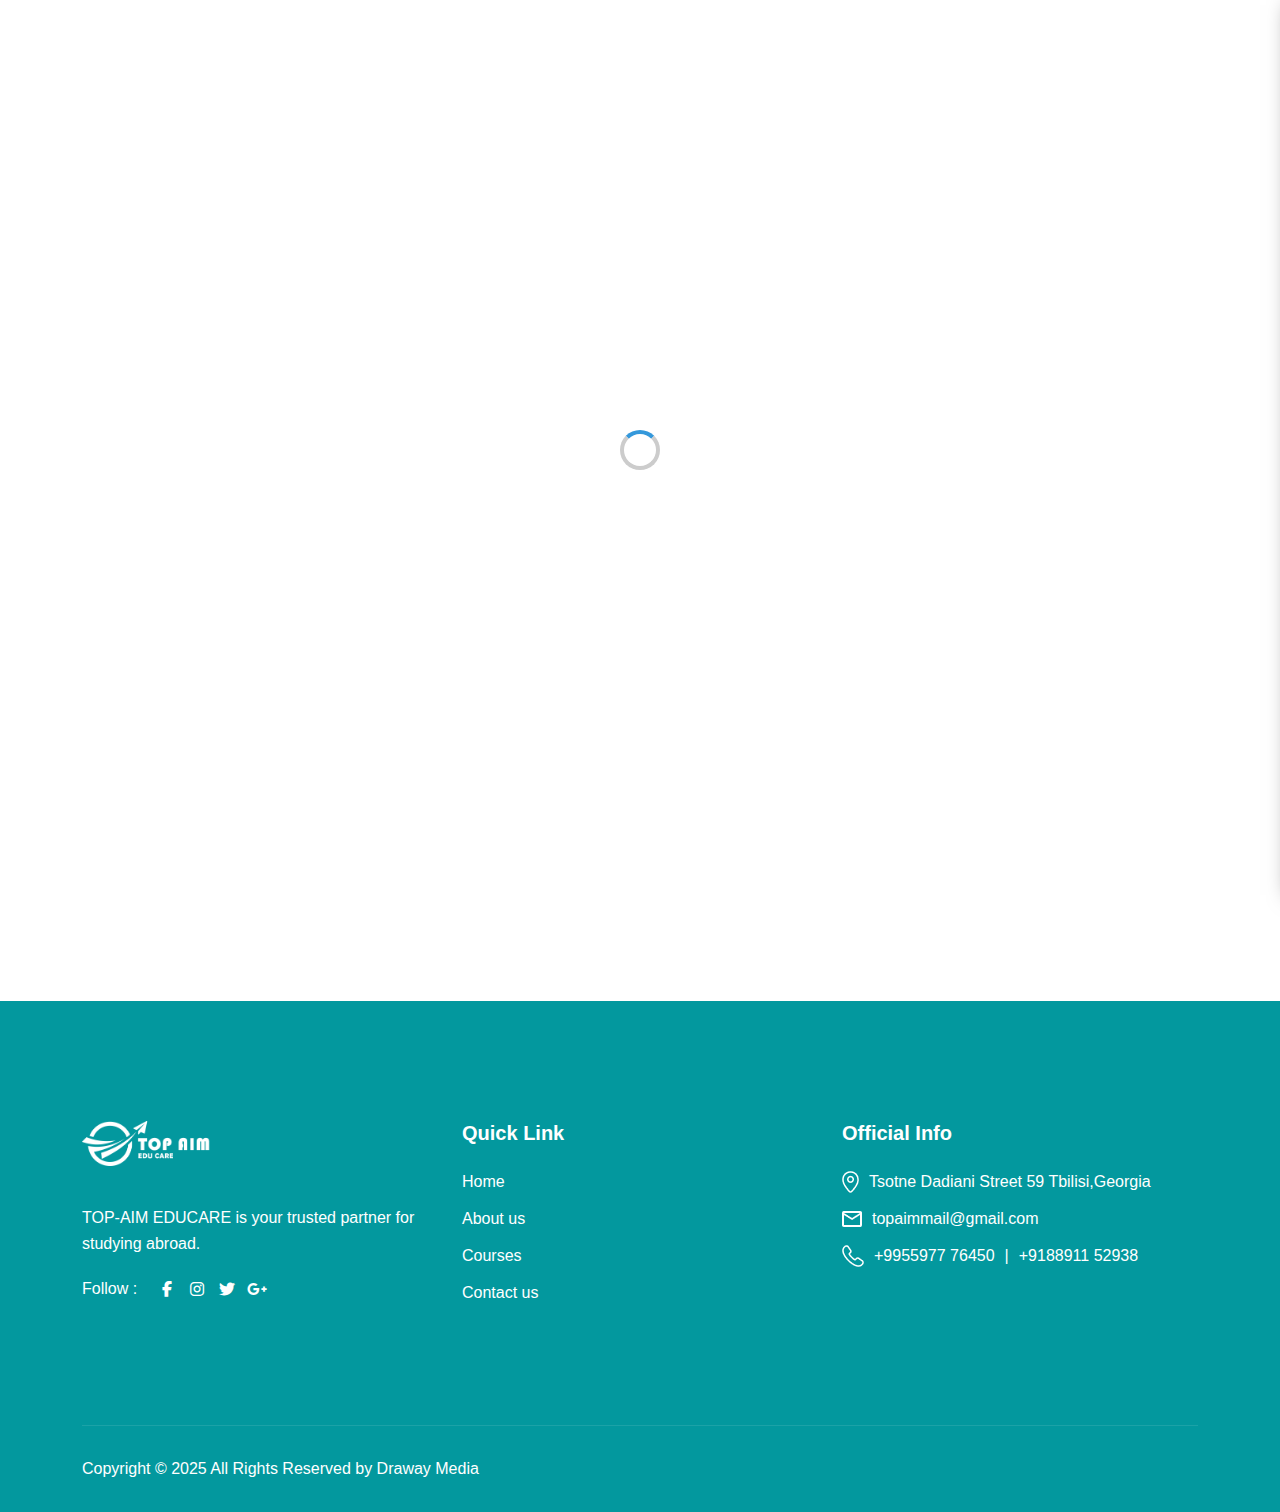
<file: contact.html>
<!DOCTYPE html>
<html lang="en">
    <head>
        <meta charset="UTF-8">
        <meta http-equiv="X-UA-Compatible" content="IE=edge">
        <meta name="viewport" content="width=device-width, initial-scale=1.0">
        <title>Top Aim Educare</title>
        <link rel="shortcut icon" href="assets/images/logo/fv.png"
            type="image/x-icon">
        <!-- STYLESHEETS -->
        <link rel="stylesheet" href="assets/vendor/bootstrap/bootstrap.min.css">
        <link rel="stylesheet"
            href="assets/vendor/owl-carousel/owl.carousel.min.css">
        <link rel="stylesheet" href="assets/css/icofont.min.css">
        <link rel="stylesheet" href="assets/vendor/font-awesome/all.min.css">
        <link rel="stylesheet"
            href="assets/vendor/font-awesome/sharp-regular.min.css">
        <link rel="stylesheet"
            href="assets/vendor/font-awesome/sharp-solid.min.css">
        <link rel="stylesheet" href="assets/vendor/mean-menu/meanmenu.min.css">
        <link rel="stylesheet"
            href="assets/vendor/eocjs-newsticker/eocjs-newsticker.css">
        <link rel="stylesheet"
            href="assets/vendor/flag-icons/flag-icons.min.css">
        <link rel="stylesheet"
            href="assets/vendor/swiper-js/swiper-bundle.min.css">
        <link rel="stylesheet" href="assets/vendor/slick-slider/slick.css">
        <link rel="stylesheet" href="assets/vendor/aos/aos.css">
        <link rel="stylesheet"
            href="assets/vendor/odometer/odometer-default.min.css">
        <link rel="stylesheet"
            href="assets/vendor/odometer/odometer-default.min.css">
        <link rel="stylesheet" href="assets/css/style.css">
        <!-- dark version css -->
        <link rel="stylesheet" href="assets/css/dark-v.css">
      
    </head>
    <body>

        
        <!-- preloader start 👇-->
        <style>
            /* Preloader background */
#preloader {
  position: fixed;
  top: 0;
  left: 0;
  width: 100%;
  height: 100%;
  background: #ffffff; /* change to your theme background */
  z-index: 9999;
  display: flex;
  justify-content: center;
  align-items: center;
  transition: opacity 0.5s ease;
}

/* Spinner animation */
.spinner {
  width: 40px;
  height: 40px;
  border: 4px solid #ccc;
  border-top-color: #3498db;
  border-radius: 50%;
  animation: spin 1s linear infinite;
}

/* Spinner keyframe */
@keyframes spin {
  to {
    transform: rotate(360deg);
  }
}

/* Optional: fade-out class */
#preloader.fade-out {
  opacity: 0;
  visibility: hidden;
}

        </style>
        <div id="preloader">
            <div class="spinner"></div>
          </div>
          <script>
            document.addEventListener("DOMContentLoaded", function () {
              const preloader = document.getElementById('preloader');
              setTimeout(() => {
                preloader.classList.add('fade-out');
                setTimeout(() => {
                  preloader.style.display = 'none';
                }, 500);
              }, 1000); // hides after 1 second
            });
          </script>
          
        <!-- preloader end 👆-->
        <!-- sidebar area start 👇-->
        <div class="kidba-menu-sidebar">
            <div class="kidba-menu-sidebar-inner">
                <div class="sidebar__close">
                    <button class="sidebar__close-btn" id="sidebar__close-btn">
                        <span>
                            <i class="icofont-brand-nexus"></i>
                        </span>
                        <span>close</span>
                    </button>
                </div>
                
                <div class="kidba-menu-sidebar-bottom">
                    <div class="logo mb-40">
                        <a href="index.html">
                            <img src="assets/images/logos/footer.png"
                                alt="logo">
                        </a>
                    </div>
                    <div class="tab-content" id="nav-tabContent">
                        <div
                            class="tab-pane fade show active"
                            id="nav-menu"
                            role="tabpanel"
                            aria-labelledby="nav-menu-tab">
                            <div class="mobile-menu"></div>
                        </div>
                        <div
                            class="tab-pane fade"
                            id="nav-info"
                            role="tabpanel"
                            aria-labelledby="nav-info-tab">
                            <div class="kidba-sidebar-info-content-331">
                                <ul>
                                    <li>
                                        <i class="icofont-clock-time"></i>
                                        9:30am - 6:30pm, Mon - Sun
                                    </li>
                                    <li>
                                        <a href="tel:http://80012345676587">
                                            <i class="icofont-phone"></i>
                                            +800-123-4567 6587
                                        </a>
                                    </li>
                                    <li>
                                        <i class="icofont-google-map"></i>
                                        Anmoore Road Brooklyn, NY 230
                                    </li>
                                </ul>
                            </div>
                            <div class="kidba-sidebar-info-social-331">
                                <a href="#" class="header-right-txt">
                                    <i class="icofont-facebook"></i>
                                </a>
                                <a href="#" class="header-right-txt">
                                    <i class="icofont-twitter"></i>
                                </a>
                                <a href="#" class="header-right-txt">
                                    <i class="icofont-instagram"></i>
                                </a>
                            </div>
                        </div>
                    </div>
                </div>
            </div>
        </div>
        <div class="offwrap"></div>
        
        <!-- sidebar area end 👆-->
        <!-- HEADER SECTION STARTS HERE -->
        <div class="tl-header tl-16-header tl-8-header">
            <div style="background-color: white" class="tl-8-bottom-header">
                <div class="container">
                    <div class="row g-0 align-items-center">
                        <div class="col-xl-2 col-lg-2">
                            <div class="row align-items-center">
                                <div class="col-lg-12 col-6">
                                    <div class="logo">
                                        <a href="index.html">
                                            <img
                                                src="assets/images/logos/tl-12-logo-light.png"
                                                alt="KIDBA">
                                        </a>
                                    </div>
                                </div>
                                <div
                                    class="d-lg-none d-flex justify-content-end col-6">
                                    <button class="tl-hamburger navbar-toggler">
                                        <i class="icofont-navigation-menu"></i>
                                    </button>
                                </div>
                            </div>
                        </div>
                        <div class="col-8">
                            <div class="tl-nav-menu">
                                <ul
                                    class="justify-content-center d-none d-lg-flex">
                                    <li>
                                        <a href="index.html">Home</a>
                                    </li>
                                    <li>
                                        <a href="about.html">About us</a>
                                    </li>
                                    <li>
                                        <a href="index.html#courses">Courses</a>
                                    </li>
                                    <li>
                                        <a href="contact.html">Contact</a>
                                    </li>
                                </ul>
                            </div>
                        </div>
                        <div class="col-2 d-none d-lg-block">
                            <div class="tl-header-actions d-flex justify-content-end align-items-center gap-3">
                                <a style="background-color:#03989e" href="contact.html" class="btn btn-primary">Register Now!</a>
                            </div>
                        </div>
                    </div>
                </div>
            </div>
        </div>
        <!-- HEADER SECTION ENDS HERE -->
        <!-- BANNER SECTION STARTS HERE -->
  <!-- Font Awesome CDN for WhatsApp icon -->
<link rel="stylesheet" href="https://cdnjs.cloudflare.com/ajax/libs/font-awesome/6.4.0/css/all.min.css">

<style>
    .whatsapp-float {
        position: fixed;
        width: 60px;
        height: 60px;
        bottom: 40px;
        right: 40px;
        background-color: #25d366;
        color: white;
        border-radius: 50%;
        text-align: center;
        font-size: 30px;
        box-shadow: 2px 2px 3px #999;
        z-index: 100;
    }

    .whatsapp-icon {
        margin-top: 15px;
    }
</style>

<!-- WhatsApp Button -->
<a href="https://api.whatsapp.com/send?phone=+918891152938&text=Hai" class="whatsapp-float" target="_blank">
    <i class="fab fa-whatsapp whatsapp-icon"></i>
</a>

        <!-- BREADCRUMB STARTS HERE -->
        <style>
            .breadcrumb-section {
  background-color: #f8f9fa; /* Light background */
  padding: 60px 0;           /* Equivalent to pt-120 pb-120 */
}

.breadcrumb-section h1, 
.breadcrumb-section .h3 {
  font-size: 32px;
  font-weight: 600;
  margin: 0;
  color: #212529;
}

.breadcrumb {
  background: none;
  padding: 0;
  margin-bottom: 0;
}

.breadcrumb-item {
  font-size: 14px;
  color: #6c757d;
}

.breadcrumb-item a {
  text-decoration: none;
  color: #03989e;
  transition: color 0.2s;
}

.breadcrumb-item a:hover {
  color: #0056b3;
  text-decoration: underline;
}

.breadcrumb-item + .breadcrumb-item::before {
  content: ">";
  padding: 0 8px;
  color: #6c757d;
}

/* Responsive tweaks */
@media (max-width: 576px) {
  .breadcrumb-section {
    padding: 40px 0;
  }

  .breadcrumb-section h1, 
  .breadcrumb-section .h3 {
    font-size: 24px;
  }

  .breadcrumb {
    justify-content: flex-start;
    flex-wrap: wrap;
  }
}

         </style>
        <div style="padding-top: 9rem !important;"
            class="breadcrumb-section py-5 bg-light">
            <br>
            <div class="container">
                <div class="row align-items-center justify-content-between">
                    <div class="col-md-6 mb-3 mb-md-0">
                        <h1 class="h3 mb-0">Contact</h1>
                    </div>
                    <div class="col-md-6">
                        <nav aria-label="breadcrumb">
                            <ol class="breadcrumb justify-content-md-end mb-0">
                                <li class="breadcrumb-item">
                                    <a href="index.html">Home</a>
                                </li>
                                <li class="breadcrumb-item active"
                                    aria-current="page">Contact us</li>
                            </ol>
                        </nav>
                    </div>
                </div>
            </div>
        </div>

        <!-- BREADCRUMB ENDS HERE -->
        <!-- CONTACT SECTION STARTS HERE -->
        <section class="tl-7-contact">
            <div class="container">
                <div
                    class="row gy-4 gy-md-5 justify-content-between align-items-center">
                    <div class="col-lg-6">
                        <h2 class="tl-8-section-title">Get In Touch</h2>
                        <!-- Font Awesome CDN -->
                        <link
                            href="https://cdnjs.cloudflare.com/ajax/libs/font-awesome/6.5.0/css/all.min.css"
                            rel="stylesheet">

                        <style>
    .contact-details {
        background-color: #f9f9f9;
        padding: 40px;
        border-radius: 12px;
        box-shadow: 0 0 15px rgba(0, 0, 0, 0.05);
        max-width: 600px;
        margin: auto;
    }
    .contact-item {
        display: flex;
        align-items: center;
        margin-bottom: 20px;
    }
    .contact-icon {
        font-size: 24px;
        color: #03989e;
        margin-right: 15px;
        min-width: 30px;
    }
    .contact-text a {
        color: #333;
        text-decoration: none;
    }
    .contact-text a:hover {
        color: #03989e;
    }
    .contact-text h5 {
        margin: 0 0 5px;
        font-weight: 600;
    }
    .contact-text p {
        margin: 0;
    }
</style>

                        <div class="contact-details">
                            <div class="contact-item">
                                <div class="contact-icon"><i
                                        class="fas fa-envelope"></i></div>
                                <div class="contact-text">
                                    <h5>Email</h5>
                                    <p><a
                                            href="mailto:topaimmail@gmail.com">topaimmail@gmail.com</a></p>
                                </div>
                            </div>
                            <div class="contact-item">
                                <div class="contact-icon"><i
                                        style="transform: rotate(90deg);"
                                        class="fas fa-phone-alt"></i></div>
                                <div class="contact-text">
                                    <h5>Phone</h5>
                                    <p><a href="">+9955977 76450
                                        |
                                        +9188911 52938</a></p>
                                </div>
                            </div>
                            <div class="contact-item">
                                <div class="contact-icon"><i
                                        class="fas fa-map-marker-alt"></i></div>
                                <div class="contact-text">
                                    <h5>Location</h5>
                                    <p>Tsotne Dadiani Street 59 Tbilisi,Georgia</p>
                                </div>
                            </div>
                        </div>

                    </div>
                    <div class="col-lg-6">
                        <iframe src="https://www.google.com/maps/embed?pb=!1m18!1m12!1m3!1d2977.734090644594!2d44.79697037589686!3d41.7262564712588!2m3!1f0!2f0!3f0!3m2!1i1024!2i768!4f13.1!3m3!1m2!1s0x404472ca5240cd79%3A0xa0647580835b8eb4!2s59%20Tsotne%20Dadiani%20St%2C%20T&#39;bilisi%2C%20Georgia!5e0!3m2!1sen!2sin!4v1748252361181!5m2!1sen!2sin"  style="border:0;" allowfullscreen="" loading="lazy" referrerpolicy="no-referrer-when-downgrade"></iframe>
                    </div>
                </div>
            </div>
        </section>
        <!-- CONTACT SECTION ENDS HERE -->


        <!-- FOOTER SECTION STARTS HERE -->
        <footer class="tl-footer tl-16-footer" data-bg-color="#03989e">
            <div class="tl-footer-top">
                <div class="container">
                    <div class="row">
                        <div class="col-xxl-4 col-lg-4 col-md-6">
                            <div
                                class="tl-footer-widget tl-17-footer-widget tl-3-footer-widget">
                                <a href="index.html" class="logo">
                                    <img
                                        src="assets/images/logos/footer.png"
                                        alt="logo">
                                </a>
                                <p
                                    class="tl-17-footer-widget-text tl-3-footer-widget">
                                    TOP-AIM EDUCARE is your trusted partner for studying abroad.
                                  
                                    </p>
                                <div class="tl-social tl-type-1">
                                    <div class="tl-social-title">Follow :</div>
                                    <div class="tl-social-links">
                                        <a href="https://www.facebook.com/profile.php?id=61576147041855">
                                            <i
                                                class="fa-brands fa-facebook-f"></i>
                                        </a>
                                        <a href="https://www.instagram.com/topaimeducare/">
                                            <i
                                                class="fa-brands fa-instagram"></i>
                                        </a>
                                        <a href="#">
                                            <i class="fa-brands fa-twitter"></i>
                                        </a>
                                      
                                        <a href="#">
                                            <i
                                                class="fa-brands fa-google-plus-g"></i>
                                        </a>
                                    </div>
                                </div>
                            </div>
                        </div>
                     
                    
                        <div class="col-xxl-4 col-lg-4 col-md-6">
                            <div
                                class="tl-footer-widget tl-17-footer-widget tl-3-footer-widget">
                                <h5 class="tl-footer-widget-title">Quick
                                    Link</h5>
                                <ul class="tl-footer-links">
                                    <li>
                                        <a href="index.html">Home</a>
                                    </li>
                                    <li>
                                        <a href="about.html">About us</a>
                                    </li>
                                    <li>
                                        <a href="index.html#courses">Courses</a>
                                    </li>
                                    <li>
                                        <a href="contact.html">Contact us</a>
                                    </li>
                                </ul>
                            </div>
                        </div>
                        <div class="col-xxl-4 col-lg-4 col-md-6">
                            <div
                                class="tl-footer-widget tl-17-footer-widget tl-3-footer-widget">
                                <h5 class="tl-footer-widget-title">Official
                                    Info</h5>
                                <ul class="tl-footer-links">
                                    <li>
                                        <img
                                            src="assets/images/tl-16/icon-location.png"
                                            alt>
                                        <span>Tsotne Dadiani Street 59 Tbilisi,Georgia</span>
                                    </li>
                                    <li>
                                        <img
                                            src="assets/images/tl-16/icon-email.png"
                                            alt>
                                        <span>topaimmail@gmail.com</span>
                                    </li>
                                    <li>
                                        <img
                                            src="assets/images/tl-16/icon-phone.png"
                                            alt>
                                        <span>+9955977 76450</span> |
                                        <span>+9188911 52938</span>
                                    </li>
                                </ul>
                            </div>
                        </div>
                    </div>
                </div>
            </div>
            <div class="container">
                <div class="tl-footer-bottom">
                    <p
                        class="tl-16-copyright-text tl-3-copyright-txt m-0 text-center text-md-start">
                        Copyright © 2025 All Rights Reserved by Draway Media
                    </p>
                </div>
            </div>
        </footer>
        <!-- FOOTER SECTION STARTS HERE -->
        <!-- JS FILES ↓ -->
        <!-- JS FILES ↓ -->
        <script src="assets/vendor/jquery/jquery-3.7.0.min.js"></script>
        <script src="assets/vendor/bootstrap/bootstrap.bundle.min.js"></script>
        <script src="assets/vendor/owl-carousel/owl.carousel.min.js"></script>
        <script src="assets/vendor/fs-lightbox/fslightbox.js"></script>
        <script src="assets/vendor/mean-menu/jquery.meanmenu.min.js"></script>
        <script src="assets/vendor/swiper-js/swiper-bundle.min.js"></script>
        <script src="assets/vendor/slick-slider/slick.min.js"></script>
        <script src="assets/vendor/bx-slider/jquery.bxslider.min.js"></script>
        <script
            src="assets/vendor/eocjs-newsticker/eocjs-newsticker.js"></script>
        <script src="assets/vendor/syotimer/jquery.syotimer.min.js"></script>
        <script src="assets/vendor/odometer/odometer.min.js"></script>
        <script src="assets/vendor/aos/aos.js"></script>
        <script src="assets/js/main.js"></script>
    </body>

    </html>
</file>
<file: assets/vendor/eocjs-newsticker/eocjs-newsticker.css>
/* eocjsNewsticker v0.7.1 */

.eocjs-newsticker {
  padding: 10px 0;
  background-color: #eee;
}

.eocjs-newsticker .eocjs-newsticker-container {
  position: relative;
  height: 24px;
  overflow: hidden;
}

.eocjs-newsticker .eocjs-newsticker-one,
.eocjs-newsticker .eocjs-newsticker-two {
  position: absolute;
  left: 0;
  top: 0;
  height: 24px;
  line-height: 24px;
  white-space: nowrap;
}

.eocjs-newsticker-loader {
  position: absolute;
  left: calc(50% - 10px);
  top: 2px;
  width: 20px;
  height: 20px;
  display: block;
  border: 3px solid #555555;
  border-top: 3px solid transparent;
  border-radius: 50%;
  animation: eocjs-newsticker-spin .75s linear infinite;
}

@keyframes eocjs-newsticker-spin {
  to {
    transform: rotate(360deg);
  }
}
</file>
<file: assets/vendor/font-awesome/sharp-regular.min.css>
/*!
 * Font Awesome Pro 6.3.0 by @fontawesome - https://fontawesome.com
 * License - https://fontawesome.com/license (Commercial License)
 * Copyright 2023 Fonticons, Inc.
 */
:host,:root{--fa-style-family-sharp:"Font Awesome 6 Sharp";--fa-font-sharp-regular:normal 400 1em/1 "Font Awesome 6 Sharp"}@font-face{font-family:"Font Awesome 6 Sharp";font-style:normal;font-weight:400;font-display:block;src:url(../webfonts/fa-sharp-regular-400.woff2) format("woff2"),url(../webfonts/fa-sharp-regular-400.ttf) format("truetype")}.fa-regular,.fasr{font-weight:400}
</file>
<file: assets/vendor/font-awesome/sharp-solid.min.css>
/*!
 * Font Awesome Pro 6.3.0 by @fontawesome - https://fontawesome.com
 * License - https://fontawesome.com/license (Commercial License)
 * Copyright 2023 Fonticons, Inc.
 */
:host,:root{--fa-style-family-sharp:"Font Awesome 6 Sharp";--fa-font-sharp-solid:normal 900 1em/1 "Font Awesome 6 Sharp"}@font-face{font-family:"Font Awesome 6 Sharp";font-style:normal;font-weight:900;font-display:block;src:url(../webfonts/fa-sharp-solid-900.woff2) format("woff2"),url(../webfonts/fa-sharp-solid-900.ttf) format("truetype")}.fa-solid,.fass{font-weight:900}
</file>
<file: assets/vendor/flag-icons/flag-icons.min.css>
.fib{background-size:contain;background-position:50%;background-repeat:no-repeat}.fi{background-size:contain;background-position:50%;background-repeat:no-repeat;position:relative;display:inline-block;width:1.33333333em;line-height:1em}.fi:before{content:'\00a0'}.fi.fis{width:1em}.fi-xx{background-image:url(../flags/4x3/xx.svg)}.fi-xx.fis{background-image:url(../flags/1x1/xx.svg)}.fi-ad{background-image:url(../flags/4x3/ad.svg)}.fi-ad.fis{background-image:url(../flags/1x1/ad.svg)}.fi-ae{background-image:url(../flags/4x3/ae.svg)}.fi-ae.fis{background-image:url(../flags/1x1/ae.svg)}.fi-af{background-image:url(../flags/4x3/af.svg)}.fi-af.fis{background-image:url(../flags/1x1/af.svg)}.fi-ag{background-image:url(../flags/4x3/ag.svg)}.fi-ag.fis{background-image:url(../flags/1x1/ag.svg)}.fi-ai{background-image:url(../flags/4x3/ai.svg)}.fi-ai.fis{background-image:url(../flags/1x1/ai.svg)}.fi-al{background-image:url(../flags/4x3/al.svg)}.fi-al.fis{background-image:url(../flags/1x1/al.svg)}.fi-am{background-image:url(../flags/4x3/am.svg)}.fi-am.fis{background-image:url(../flags/1x1/am.svg)}.fi-ao{background-image:url(../flags/4x3/ao.svg)}.fi-ao.fis{background-image:url(../flags/1x1/ao.svg)}.fi-aq{background-image:url(../flags/4x3/aq.svg)}.fi-aq.fis{background-image:url(../flags/1x1/aq.svg)}.fi-ar{background-image:url(../flags/4x3/ar.svg)}.fi-ar.fis{background-image:url(../flags/1x1/ar.svg)}.fi-as{background-image:url(../flags/4x3/as.svg)}.fi-as.fis{background-image:url(../flags/1x1/as.svg)}.fi-at{background-image:url(../flags/4x3/at.svg)}.fi-at.fis{background-image:url(../flags/1x1/at.svg)}.fi-au{background-image:url(../flags/4x3/au.svg)}.fi-au.fis{background-image:url(../flags/1x1/au.svg)}.fi-aw{background-image:url(../flags/4x3/aw.svg)}.fi-aw.fis{background-image:url(../flags/1x1/aw.svg)}.fi-ax{background-image:url(../flags/4x3/ax.svg)}.fi-ax.fis{background-image:url(../flags/1x1/ax.svg)}.fi-az{background-image:url(../flags/4x3/az.svg)}.fi-az.fis{background-image:url(../flags/1x1/az.svg)}.fi-ba{background-image:url(../flags/4x3/ba.svg)}.fi-ba.fis{background-image:url(../flags/1x1/ba.svg)}.fi-bb{background-image:url(../flags/4x3/bb.svg)}.fi-bb.fis{background-image:url(../flags/1x1/bb.svg)}.fi-bd{background-image:url(../flags/4x3/bd.svg)}.fi-bd.fis{background-image:url(../flags/1x1/bd.svg)}.fi-be{background-image:url(../flags/4x3/be.svg)}.fi-be.fis{background-image:url(../flags/1x1/be.svg)}.fi-bf{background-image:url(../flags/4x3/bf.svg)}.fi-bf.fis{background-image:url(../flags/1x1/bf.svg)}.fi-bg{background-image:url(../flags/4x3/bg.svg)}.fi-bg.fis{background-image:url(../flags/1x1/bg.svg)}.fi-bh{background-image:url(../flags/4x3/bh.svg)}.fi-bh.fis{background-image:url(../flags/1x1/bh.svg)}.fi-bi{background-image:url(../flags/4x3/bi.svg)}.fi-bi.fis{background-image:url(../flags/1x1/bi.svg)}.fi-bj{background-image:url(../flags/4x3/bj.svg)}.fi-bj.fis{background-image:url(../flags/1x1/bj.svg)}.fi-bl{background-image:url(../flags/4x3/bl.svg)}.fi-bl.fis{background-image:url(../flags/1x1/bl.svg)}.fi-bm{background-image:url(../flags/4x3/bm.svg)}.fi-bm.fis{background-image:url(../flags/1x1/bm.svg)}.fi-bn{background-image:url(../flags/4x3/bn.svg)}.fi-bn.fis{background-image:url(../flags/1x1/bn.svg)}.fi-bo{background-image:url(../flags/4x3/bo.svg)}.fi-bo.fis{background-image:url(../flags/1x1/bo.svg)}.fi-bq{background-image:url(../flags/4x3/bq.svg)}.fi-bq.fis{background-image:url(../flags/1x1/bq.svg)}.fi-br{background-image:url(../flags/4x3/br.svg)}.fi-br.fis{background-image:url(../flags/1x1/br.svg)}.fi-bs{background-image:url(../flags/4x3/bs.svg)}.fi-bs.fis{background-image:url(../flags/1x1/bs.svg)}.fi-bt{background-image:url(../flags/4x3/bt.svg)}.fi-bt.fis{background-image:url(../flags/1x1/bt.svg)}.fi-bv{background-image:url(../flags/4x3/bv.svg)}.fi-bv.fis{background-image:url(../flags/1x1/bv.svg)}.fi-bw{background-image:url(../flags/4x3/bw.svg)}.fi-bw.fis{background-image:url(../flags/1x1/bw.svg)}.fi-by{background-image:url(../flags/4x3/by.svg)}.fi-by.fis{background-image:url(../flags/1x1/by.svg)}.fi-bz{background-image:url(../flags/4x3/bz.svg)}.fi-bz.fis{background-image:url(../flags/1x1/bz.svg)}.fi-ca{background-image:url(../flags/4x3/ca.svg)}.fi-ca.fis{background-image:url(../flags/1x1/ca.svg)}.fi-cc{background-image:url(../flags/4x3/cc.svg)}.fi-cc.fis{background-image:url(../flags/1x1/cc.svg)}.fi-cd{background-image:url(../flags/4x3/cd.svg)}.fi-cd.fis{background-image:url(../flags/1x1/cd.svg)}.fi-cf{background-image:url(../flags/4x3/cf.svg)}.fi-cf.fis{background-image:url(../flags/1x1/cf.svg)}.fi-cg{background-image:url(../flags/4x3/cg.svg)}.fi-cg.fis{background-image:url(../flags/1x1/cg.svg)}.fi-ch{background-image:url(../flags/4x3/ch.svg)}.fi-ch.fis{background-image:url(../flags/1x1/ch.svg)}.fi-ci{background-image:url(../flags/4x3/ci.svg)}.fi-ci.fis{background-image:url(../flags/1x1/ci.svg)}.fi-ck{background-image:url(../flags/4x3/ck.svg)}.fi-ck.fis{background-image:url(../flags/1x1/ck.svg)}.fi-cl{background-image:url(../flags/4x3/cl.svg)}.fi-cl.fis{background-image:url(../flags/1x1/cl.svg)}.fi-cm{background-image:url(../flags/4x3/cm.svg)}.fi-cm.fis{background-image:url(../flags/1x1/cm.svg)}.fi-cn{background-image:url(../flags/4x3/cn.svg)}.fi-cn.fis{background-image:url(../flags/1x1/cn.svg)}.fi-co{background-image:url(../flags/4x3/co.svg)}.fi-co.fis{background-image:url(../flags/1x1/co.svg)}.fi-cr{background-image:url(../flags/4x3/cr.svg)}.fi-cr.fis{background-image:url(../flags/1x1/cr.svg)}.fi-cu{background-image:url(../flags/4x3/cu.svg)}.fi-cu.fis{background-image:url(../flags/1x1/cu.svg)}.fi-cv{background-image:url(../flags/4x3/cv.svg)}.fi-cv.fis{background-image:url(../flags/1x1/cv.svg)}.fi-cw{background-image:url(../flags/4x3/cw.svg)}.fi-cw.fis{background-image:url(../flags/1x1/cw.svg)}.fi-cx{background-image:url(../flags/4x3/cx.svg)}.fi-cx.fis{background-image:url(../flags/1x1/cx.svg)}.fi-cy{background-image:url(../flags/4x3/cy.svg)}.fi-cy.fis{background-image:url(../flags/1x1/cy.svg)}.fi-cz{background-image:url(../flags/4x3/cz.svg)}.fi-cz.fis{background-image:url(../flags/1x1/cz.svg)}.fi-de{background-image:url(../flags/4x3/de.svg)}.fi-de.fis{background-image:url(../flags/1x1/de.svg)}.fi-dj{background-image:url(../flags/4x3/dj.svg)}.fi-dj.fis{background-image:url(../flags/1x1/dj.svg)}.fi-dk{background-image:url(../flags/4x3/dk.svg)}.fi-dk.fis{background-image:url(../flags/1x1/dk.svg)}.fi-dm{background-image:url(../flags/4x3/dm.svg)}.fi-dm.fis{background-image:url(../flags/1x1/dm.svg)}.fi-do{background-image:url(../flags/4x3/do.svg)}.fi-do.fis{background-image:url(../flags/1x1/do.svg)}.fi-dz{background-image:url(../flags/4x3/dz.svg)}.fi-dz.fis{background-image:url(../flags/1x1/dz.svg)}.fi-ec{background-image:url(../flags/4x3/ec.svg)}.fi-ec.fis{background-image:url(../flags/1x1/ec.svg)}.fi-ee{background-image:url(../flags/4x3/ee.svg)}.fi-ee.fis{background-image:url(../flags/1x1/ee.svg)}.fi-eg{background-image:url(../flags/4x3/eg.svg)}.fi-eg.fis{background-image:url(../flags/1x1/eg.svg)}.fi-eh{background-image:url(../flags/4x3/eh.svg)}.fi-eh.fis{background-image:url(../flags/1x1/eh.svg)}.fi-er{background-image:url(../flags/4x3/er.svg)}.fi-er.fis{background-image:url(../flags/1x1/er.svg)}.fi-es{background-image:url(../flags/4x3/es.svg)}.fi-es.fis{background-image:url(../flags/1x1/es.svg)}.fi-et{background-image:url(../flags/4x3/et.svg)}.fi-et.fis{background-image:url(../flags/1x1/et.svg)}.fi-fi{background-image:url(../flags/4x3/fi.svg)}.fi-fi.fis{background-image:url(../flags/1x1/fi.svg)}.fi-fj{background-image:url(../flags/4x3/fj.svg)}.fi-fj.fis{background-image:url(../flags/1x1/fj.svg)}.fi-fk{background-image:url(../flags/4x3/fk.svg)}.fi-fk.fis{background-image:url(../flags/1x1/fk.svg)}.fi-fm{background-image:url(../flags/4x3/fm.svg)}.fi-fm.fis{background-image:url(../flags/1x1/fm.svg)}.fi-fo{background-image:url(../flags/4x3/fo.svg)}.fi-fo.fis{background-image:url(../flags/1x1/fo.svg)}.fi-fr{background-image:url(../flags/4x3/fr.svg)}.fi-fr.fis{background-image:url(../flags/1x1/fr.svg)}.fi-ga{background-image:url(../flags/4x3/ga.svg)}.fi-ga.fis{background-image:url(../flags/1x1/ga.svg)}.fi-gb{background-image:url(../flags/4x3/gb.svg)}.fi-gb.fis{background-image:url(../flags/1x1/gb.svg)}.fi-gd{background-image:url(../flags/4x3/gd.svg)}.fi-gd.fis{background-image:url(../flags/1x1/gd.svg)}.fi-ge{background-image:url(../flags/4x3/ge.svg)}.fi-ge.fis{background-image:url(../flags/1x1/ge.svg)}.fi-gf{background-image:url(../flags/4x3/gf.svg)}.fi-gf.fis{background-image:url(../flags/1x1/gf.svg)}.fi-gg{background-image:url(../flags/4x3/gg.svg)}.fi-gg.fis{background-image:url(../flags/1x1/gg.svg)}.fi-gh{background-image:url(../flags/4x3/gh.svg)}.fi-gh.fis{background-image:url(../flags/1x1/gh.svg)}.fi-gi{background-image:url(../flags/4x3/gi.svg)}.fi-gi.fis{background-image:url(../flags/1x1/gi.svg)}.fi-gl{background-image:url(../flags/4x3/gl.svg)}.fi-gl.fis{background-image:url(../flags/1x1/gl.svg)}.fi-gm{background-image:url(../flags/4x3/gm.svg)}.fi-gm.fis{background-image:url(../flags/1x1/gm.svg)}.fi-gn{background-image:url(../flags/4x3/gn.svg)}.fi-gn.fis{background-image:url(../flags/1x1/gn.svg)}.fi-gp{background-image:url(../flags/4x3/gp.svg)}.fi-gp.fis{background-image:url(../flags/1x1/gp.svg)}.fi-gq{background-image:url(../flags/4x3/gq.svg)}.fi-gq.fis{background-image:url(../flags/1x1/gq.svg)}.fi-gr{background-image:url(../flags/4x3/gr.svg)}.fi-gr.fis{background-image:url(../flags/1x1/gr.svg)}.fi-gs{background-image:url(../flags/4x3/gs.svg)}.fi-gs.fis{background-image:url(../flags/1x1/gs.svg)}.fi-gt{background-image:url(../flags/4x3/gt.svg)}.fi-gt.fis{background-image:url(../flags/1x1/gt.svg)}.fi-gu{background-image:url(../flags/4x3/gu.svg)}.fi-gu.fis{background-image:url(../flags/1x1/gu.svg)}.fi-gw{background-image:url(../flags/4x3/gw.svg)}.fi-gw.fis{background-image:url(../flags/1x1/gw.svg)}.fi-gy{background-image:url(../flags/4x3/gy.svg)}.fi-gy.fis{background-image:url(../flags/1x1/gy.svg)}.fi-hk{background-image:url(../flags/4x3/hk.svg)}.fi-hk.fis{background-image:url(../flags/1x1/hk.svg)}.fi-hm{background-image:url(../flags/4x3/hm.svg)}.fi-hm.fis{background-image:url(../flags/1x1/hm.svg)}.fi-hn{background-image:url(../flags/4x3/hn.svg)}.fi-hn.fis{background-image:url(../flags/1x1/hn.svg)}.fi-hr{background-image:url(../flags/4x3/hr.svg)}.fi-hr.fis{background-image:url(../flags/1x1/hr.svg)}.fi-ht{background-image:url(../flags/4x3/ht.svg)}.fi-ht.fis{background-image:url(../flags/1x1/ht.svg)}.fi-hu{background-image:url(../flags/4x3/hu.svg)}.fi-hu.fis{background-image:url(../flags/1x1/hu.svg)}.fi-id{background-image:url(../flags/4x3/id.svg)}.fi-id.fis{background-image:url(../flags/1x1/id.svg)}.fi-ie{background-image:url(../flags/4x3/ie.svg)}.fi-ie.fis{background-image:url(../flags/1x1/ie.svg)}.fi-il{background-image:url(../flags/4x3/il.svg)}.fi-il.fis{background-image:url(../flags/1x1/il.svg)}.fi-im{background-image:url(../flags/4x3/im.svg)}.fi-im.fis{background-image:url(../flags/1x1/im.svg)}.fi-in{background-image:url(../flags/4x3/in.svg)}.fi-in.fis{background-image:url(../flags/1x1/in.svg)}.fi-io{background-image:url(../flags/4x3/io.svg)}.fi-io.fis{background-image:url(../flags/1x1/io.svg)}.fi-iq{background-image:url(../flags/4x3/iq.svg)}.fi-iq.fis{background-image:url(../flags/1x1/iq.svg)}.fi-ir{background-image:url(../flags/4x3/ir.svg)}.fi-ir.fis{background-image:url(../flags/1x1/ir.svg)}.fi-is{background-image:url(../flags/4x3/is.svg)}.fi-is.fis{background-image:url(../flags/1x1/is.svg)}.fi-it{background-image:url(../flags/4x3/it.svg)}.fi-it.fis{background-image:url(../flags/1x1/it.svg)}.fi-je{background-image:url(../flags/4x3/je.svg)}.fi-je.fis{background-image:url(../flags/1x1/je.svg)}.fi-jm{background-image:url(../flags/4x3/jm.svg)}.fi-jm.fis{background-image:url(../flags/1x1/jm.svg)}.fi-jo{background-image:url(../flags/4x3/jo.svg)}.fi-jo.fis{background-image:url(../flags/1x1/jo.svg)}.fi-jp{background-image:url(../flags/4x3/jp.svg)}.fi-jp.fis{background-image:url(../flags/1x1/jp.svg)}.fi-ke{background-image:url(../flags/4x3/ke.svg)}.fi-ke.fis{background-image:url(../flags/1x1/ke.svg)}.fi-kg{background-image:url(../flags/4x3/kg.svg)}.fi-kg.fis{background-image:url(../flags/1x1/kg.svg)}.fi-kh{background-image:url(../flags/4x3/kh.svg)}.fi-kh.fis{background-image:url(../flags/1x1/kh.svg)}.fi-ki{background-image:url(../flags/4x3/ki.svg)}.fi-ki.fis{background-image:url(../flags/1x1/ki.svg)}.fi-km{background-image:url(../flags/4x3/km.svg)}.fi-km.fis{background-image:url(../flags/1x1/km.svg)}.fi-kn{background-image:url(../flags/4x3/kn.svg)}.fi-kn.fis{background-image:url(../flags/1x1/kn.svg)}.fi-kp{background-image:url(../flags/4x3/kp.svg)}.fi-kp.fis{background-image:url(../flags/1x1/kp.svg)}.fi-kr{background-image:url(../flags/4x3/kr.svg)}.fi-kr.fis{background-image:url(../flags/1x1/kr.svg)}.fi-kw{background-image:url(../flags/4x3/kw.svg)}.fi-kw.fis{background-image:url(../flags/1x1/kw.svg)}.fi-ky{background-image:url(../flags/4x3/ky.svg)}.fi-ky.fis{background-image:url(../flags/1x1/ky.svg)}.fi-kz{background-image:url(../flags/4x3/kz.svg)}.fi-kz.fis{background-image:url(../flags/1x1/kz.svg)}.fi-la{background-image:url(../flags/4x3/la.svg)}.fi-la.fis{background-image:url(../flags/1x1/la.svg)}.fi-lb{background-image:url(../flags/4x3/lb.svg)}.fi-lb.fis{background-image:url(../flags/1x1/lb.svg)}.fi-lc{background-image:url(../flags/4x3/lc.svg)}.fi-lc.fis{background-image:url(../flags/1x1/lc.svg)}.fi-li{background-image:url(../flags/4x3/li.svg)}.fi-li.fis{background-image:url(../flags/1x1/li.svg)}.fi-lk{background-image:url(../flags/4x3/lk.svg)}.fi-lk.fis{background-image:url(../flags/1x1/lk.svg)}.fi-lr{background-image:url(../flags/4x3/lr.svg)}.fi-lr.fis{background-image:url(../flags/1x1/lr.svg)}.fi-ls{background-image:url(../flags/4x3/ls.svg)}.fi-ls.fis{background-image:url(../flags/1x1/ls.svg)}.fi-lt{background-image:url(../flags/4x3/lt.svg)}.fi-lt.fis{background-image:url(../flags/1x1/lt.svg)}.fi-lu{background-image:url(../flags/4x3/lu.svg)}.fi-lu.fis{background-image:url(../flags/1x1/lu.svg)}.fi-lv{background-image:url(../flags/4x3/lv.svg)}.fi-lv.fis{background-image:url(../flags/1x1/lv.svg)}.fi-ly{background-image:url(../flags/4x3/ly.svg)}.fi-ly.fis{background-image:url(../flags/1x1/ly.svg)}.fi-ma{background-image:url(../flags/4x3/ma.svg)}.fi-ma.fis{background-image:url(../flags/1x1/ma.svg)}.fi-mc{background-image:url(../flags/4x3/mc.svg)}.fi-mc.fis{background-image:url(../flags/1x1/mc.svg)}.fi-md{background-image:url(../flags/4x3/md.svg)}.fi-md.fis{background-image:url(../flags/1x1/md.svg)}.fi-me{background-image:url(../flags/4x3/me.svg)}.fi-me.fis{background-image:url(../flags/1x1/me.svg)}.fi-mf{background-image:url(../flags/4x3/mf.svg)}.fi-mf.fis{background-image:url(../flags/1x1/mf.svg)}.fi-mg{background-image:url(../flags/4x3/mg.svg)}.fi-mg.fis{background-image:url(../flags/1x1/mg.svg)}.fi-mh{background-image:url(../flags/4x3/mh.svg)}.fi-mh.fis{background-image:url(../flags/1x1/mh.svg)}.fi-mk{background-image:url(../flags/4x3/mk.svg)}.fi-mk.fis{background-image:url(../flags/1x1/mk.svg)}.fi-ml{background-image:url(../flags/4x3/ml.svg)}.fi-ml.fis{background-image:url(../flags/1x1/ml.svg)}.fi-mm{background-image:url(../flags/4x3/mm.svg)}.fi-mm.fis{background-image:url(../flags/1x1/mm.svg)}.fi-mn{background-image:url(../flags/4x3/mn.svg)}.fi-mn.fis{background-image:url(../flags/1x1/mn.svg)}.fi-mo{background-image:url(../flags/4x3/mo.svg)}.fi-mo.fis{background-image:url(../flags/1x1/mo.svg)}.fi-mp{background-image:url(../flags/4x3/mp.svg)}.fi-mp.fis{background-image:url(../flags/1x1/mp.svg)}.fi-mq{background-image:url(../flags/4x3/mq.svg)}.fi-mq.fis{background-image:url(../flags/1x1/mq.svg)}.fi-mr{background-image:url(../flags/4x3/mr.svg)}.fi-mr.fis{background-image:url(../flags/1x1/mr.svg)}.fi-ms{background-image:url(../flags/4x3/ms.svg)}.fi-ms.fis{background-image:url(../flags/1x1/ms.svg)}.fi-mt{background-image:url(../flags/4x3/mt.svg)}.fi-mt.fis{background-image:url(../flags/1x1/mt.svg)}.fi-mu{background-image:url(../flags/4x3/mu.svg)}.fi-mu.fis{background-image:url(../flags/1x1/mu.svg)}.fi-mv{background-image:url(../flags/4x3/mv.svg)}.fi-mv.fis{background-image:url(../flags/1x1/mv.svg)}.fi-mw{background-image:url(../flags/4x3/mw.svg)}.fi-mw.fis{background-image:url(../flags/1x1/mw.svg)}.fi-mx{background-image:url(../flags/4x3/mx.svg)}.fi-mx.fis{background-image:url(../flags/1x1/mx.svg)}.fi-my{background-image:url(../flags/4x3/my.svg)}.fi-my.fis{background-image:url(../flags/1x1/my.svg)}.fi-mz{background-image:url(../flags/4x3/mz.svg)}.fi-mz.fis{background-image:url(../flags/1x1/mz.svg)}.fi-na{background-image:url(../flags/4x3/na.svg)}.fi-na.fis{background-image:url(../flags/1x1/na.svg)}.fi-nc{background-image:url(../flags/4x3/nc.svg)}.fi-nc.fis{background-image:url(../flags/1x1/nc.svg)}.fi-ne{background-image:url(../flags/4x3/ne.svg)}.fi-ne.fis{background-image:url(../flags/1x1/ne.svg)}.fi-nf{background-image:url(../flags/4x3/nf.svg)}.fi-nf.fis{background-image:url(../flags/1x1/nf.svg)}.fi-ng{background-image:url(../flags/4x3/ng.svg)}.fi-ng.fis{background-image:url(../flags/1x1/ng.svg)}.fi-ni{background-image:url(../flags/4x3/ni.svg)}.fi-ni.fis{background-image:url(../flags/1x1/ni.svg)}.fi-nl{background-image:url(../flags/4x3/nl.svg)}.fi-nl.fis{background-image:url(../flags/1x1/nl.svg)}.fi-no{background-image:url(../flags/4x3/no.svg)}.fi-no.fis{background-image:url(../flags/1x1/no.svg)}.fi-np{background-image:url(../flags/4x3/np.svg)}.fi-np.fis{background-image:url(../flags/1x1/np.svg)}.fi-nr{background-image:url(../flags/4x3/nr.svg)}.fi-nr.fis{background-image:url(../flags/1x1/nr.svg)}.fi-nu{background-image:url(../flags/4x3/nu.svg)}.fi-nu.fis{background-image:url(../flags/1x1/nu.svg)}.fi-nz{background-image:url(../flags/4x3/nz.svg)}.fi-nz.fis{background-image:url(../flags/1x1/nz.svg)}.fi-om{background-image:url(../flags/4x3/om.svg)}.fi-om.fis{background-image:url(../flags/1x1/om.svg)}.fi-pa{background-image:url(../flags/4x3/pa.svg)}.fi-pa.fis{background-image:url(../flags/1x1/pa.svg)}.fi-pe{background-image:url(../flags/4x3/pe.svg)}.fi-pe.fis{background-image:url(../flags/1x1/pe.svg)}.fi-pf{background-image:url(../flags/4x3/pf.svg)}.fi-pf.fis{background-image:url(../flags/1x1/pf.svg)}.fi-pg{background-image:url(../flags/4x3/pg.svg)}.fi-pg.fis{background-image:url(../flags/1x1/pg.svg)}.fi-ph{background-image:url(../flags/4x3/ph.svg)}.fi-ph.fis{background-image:url(../flags/1x1/ph.svg)}.fi-pk{background-image:url(../flags/4x3/pk.svg)}.fi-pk.fis{background-image:url(../flags/1x1/pk.svg)}.fi-pl{background-image:url(../flags/4x3/pl.svg)}.fi-pl.fis{background-image:url(../flags/1x1/pl.svg)}.fi-pm{background-image:url(../flags/4x3/pm.svg)}.fi-pm.fis{background-image:url(../flags/1x1/pm.svg)}.fi-pn{background-image:url(../flags/4x3/pn.svg)}.fi-pn.fis{background-image:url(../flags/1x1/pn.svg)}.fi-pr{background-image:url(../flags/4x3/pr.svg)}.fi-pr.fis{background-image:url(../flags/1x1/pr.svg)}.fi-ps{background-image:url(../flags/4x3/ps.svg)}.fi-ps.fis{background-image:url(../flags/1x1/ps.svg)}.fi-pt{background-image:url(../flags/4x3/pt.svg)}.fi-pt.fis{background-image:url(../flags/1x1/pt.svg)}.fi-pw{background-image:url(../flags/4x3/pw.svg)}.fi-pw.fis{background-image:url(../flags/1x1/pw.svg)}.fi-py{background-image:url(../flags/4x3/py.svg)}.fi-py.fis{background-image:url(../flags/1x1/py.svg)}.fi-qa{background-image:url(../flags/4x3/qa.svg)}.fi-qa.fis{background-image:url(../flags/1x1/qa.svg)}.fi-re{background-image:url(../flags/4x3/re.svg)}.fi-re.fis{background-image:url(../flags/1x1/re.svg)}.fi-ro{background-image:url(../flags/4x3/ro.svg)}.fi-ro.fis{background-image:url(../flags/1x1/ro.svg)}.fi-rs{background-image:url(../flags/4x3/rs.svg)}.fi-rs.fis{background-image:url(../flags/1x1/rs.svg)}.fi-ru{background-image:url(../flags/4x3/ru.svg)}.fi-ru.fis{background-image:url(../flags/1x1/ru.svg)}.fi-rw{background-image:url(../flags/4x3/rw.svg)}.fi-rw.fis{background-image:url(../flags/1x1/rw.svg)}.fi-sa{background-image:url(../flags/4x3/sa.svg)}.fi-sa.fis{background-image:url(../flags/1x1/sa.svg)}.fi-sb{background-image:url(../flags/4x3/sb.svg)}.fi-sb.fis{background-image:url(../flags/1x1/sb.svg)}.fi-sc{background-image:url(../flags/4x3/sc.svg)}.fi-sc.fis{background-image:url(../flags/1x1/sc.svg)}.fi-sd{background-image:url(../flags/4x3/sd.svg)}.fi-sd.fis{background-image:url(../flags/1x1/sd.svg)}.fi-se{background-image:url(../flags/4x3/se.svg)}.fi-se.fis{background-image:url(../flags/1x1/se.svg)}.fi-sg{background-image:url(../flags/4x3/sg.svg)}.fi-sg.fis{background-image:url(../flags/1x1/sg.svg)}.fi-sh{background-image:url(../flags/4x3/sh.svg)}.fi-sh.fis{background-image:url(../flags/1x1/sh.svg)}.fi-si{background-image:url(../flags/4x3/si.svg)}.fi-si.fis{background-image:url(../flags/1x1/si.svg)}.fi-sj{background-image:url(../flags/4x3/sj.svg)}.fi-sj.fis{background-image:url(../flags/1x1/sj.svg)}.fi-sk{background-image:url(../flags/4x3/sk.svg)}.fi-sk.fis{background-image:url(../flags/1x1/sk.svg)}.fi-sl{background-image:url(../flags/4x3/sl.svg)}.fi-sl.fis{background-image:url(../flags/1x1/sl.svg)}.fi-sm{background-image:url(../flags/4x3/sm.svg)}.fi-sm.fis{background-image:url(../flags/1x1/sm.svg)}.fi-sn{background-image:url(../flags/4x3/sn.svg)}.fi-sn.fis{background-image:url(../flags/1x1/sn.svg)}.fi-so{background-image:url(../flags/4x3/so.svg)}.fi-so.fis{background-image:url(../flags/1x1/so.svg)}.fi-sr{background-image:url(../flags/4x3/sr.svg)}.fi-sr.fis{background-image:url(../flags/1x1/sr.svg)}.fi-ss{background-image:url(../flags/4x3/ss.svg)}.fi-ss.fis{background-image:url(../flags/1x1/ss.svg)}.fi-st{background-image:url(../flags/4x3/st.svg)}.fi-st.fis{background-image:url(../flags/1x1/st.svg)}.fi-sv{background-image:url(../flags/4x3/sv.svg)}.fi-sv.fis{background-image:url(../flags/1x1/sv.svg)}.fi-sx{background-image:url(../flags/4x3/sx.svg)}.fi-sx.fis{background-image:url(../flags/1x1/sx.svg)}.fi-sy{background-image:url(../flags/4x3/sy.svg)}.fi-sy.fis{background-image:url(../flags/1x1/sy.svg)}.fi-sz{background-image:url(../flags/4x3/sz.svg)}.fi-sz.fis{background-image:url(../flags/1x1/sz.svg)}.fi-tc{background-image:url(../flags/4x3/tc.svg)}.fi-tc.fis{background-image:url(../flags/1x1/tc.svg)}.fi-td{background-image:url(../flags/4x3/td.svg)}.fi-td.fis{background-image:url(../flags/1x1/td.svg)}.fi-tf{background-image:url(../flags/4x3/tf.svg)}.fi-tf.fis{background-image:url(../flags/1x1/tf.svg)}.fi-tg{background-image:url(../flags/4x3/tg.svg)}.fi-tg.fis{background-image:url(../flags/1x1/tg.svg)}.fi-th{background-image:url(../flags/4x3/th.svg)}.fi-th.fis{background-image:url(../flags/1x1/th.svg)}.fi-tj{background-image:url(../flags/4x3/tj.svg)}.fi-tj.fis{background-image:url(../flags/1x1/tj.svg)}.fi-tk{background-image:url(../flags/4x3/tk.svg)}.fi-tk.fis{background-image:url(../flags/1x1/tk.svg)}.fi-tl{background-image:url(../flags/4x3/tl.svg)}.fi-tl.fis{background-image:url(../flags/1x1/tl.svg)}.fi-tm{background-image:url(../flags/4x3/tm.svg)}.fi-tm.fis{background-image:url(../flags/1x1/tm.svg)}.fi-tn{background-image:url(../flags/4x3/tn.svg)}.fi-tn.fis{background-image:url(../flags/1x1/tn.svg)}.fi-to{background-image:url(../flags/4x3/to.svg)}.fi-to.fis{background-image:url(../flags/1x1/to.svg)}.fi-tr{background-image:url(../flags/4x3/tr.svg)}.fi-tr.fis{background-image:url(../flags/1x1/tr.svg)}.fi-tt{background-image:url(../flags/4x3/tt.svg)}.fi-tt.fis{background-image:url(../flags/1x1/tt.svg)}.fi-tv{background-image:url(../flags/4x3/tv.svg)}.fi-tv.fis{background-image:url(../flags/1x1/tv.svg)}.fi-tw{background-image:url(../flags/4x3/tw.svg)}.fi-tw.fis{background-image:url(../flags/1x1/tw.svg)}.fi-tz{background-image:url(../flags/4x3/tz.svg)}.fi-tz.fis{background-image:url(../flags/1x1/tz.svg)}.fi-ua{background-image:url(../flags/4x3/ua.svg)}.fi-ua.fis{background-image:url(../flags/1x1/ua.svg)}.fi-ug{background-image:url(../flags/4x3/ug.svg)}.fi-ug.fis{background-image:url(../flags/1x1/ug.svg)}.fi-um{background-image:url(../flags/4x3/um.svg)}.fi-um.fis{background-image:url(../flags/1x1/um.svg)}.fi-us{background-image:url(../flags/4x3/us.svg)}.fi-us.fis{background-image:url(../flags/1x1/us.svg)}.fi-uy{background-image:url(../flags/4x3/uy.svg)}.fi-uy.fis{background-image:url(../flags/1x1/uy.svg)}.fi-uz{background-image:url(../flags/4x3/uz.svg)}.fi-uz.fis{background-image:url(../flags/1x1/uz.svg)}.fi-va{background-image:url(../flags/4x3/va.svg)}.fi-va.fis{background-image:url(../flags/1x1/va.svg)}.fi-vc{background-image:url(../flags/4x3/vc.svg)}.fi-vc.fis{background-image:url(../flags/1x1/vc.svg)}.fi-ve{background-image:url(../flags/4x3/ve.svg)}.fi-ve.fis{background-image:url(../flags/1x1/ve.svg)}.fi-vg{background-image:url(../flags/4x3/vg.svg)}.fi-vg.fis{background-image:url(../flags/1x1/vg.svg)}.fi-vi{background-image:url(../flags/4x3/vi.svg)}.fi-vi.fis{background-image:url(../flags/1x1/vi.svg)}.fi-vn{background-image:url(../flags/4x3/vn.svg)}.fi-vn.fis{background-image:url(../flags/1x1/vn.svg)}.fi-vu{background-image:url(../flags/4x3/vu.svg)}.fi-vu.fis{background-image:url(../flags/1x1/vu.svg)}.fi-wf{background-image:url(../flags/4x3/wf.svg)}.fi-wf.fis{background-image:url(../flags/1x1/wf.svg)}.fi-ws{background-image:url(../flags/4x3/ws.svg)}.fi-ws.fis{background-image:url(../flags/1x1/ws.svg)}.fi-ye{background-image:url(../flags/4x3/ye.svg)}.fi-ye.fis{background-image:url(../flags/1x1/ye.svg)}.fi-yt{background-image:url(../flags/4x3/yt.svg)}.fi-yt.fis{background-image:url(../flags/1x1/yt.svg)}.fi-za{background-image:url(../flags/4x3/za.svg)}.fi-za.fis{background-image:url(../flags/1x1/za.svg)}.fi-zm{background-image:url(../flags/4x3/zm.svg)}.fi-zm.fis{background-image:url(../flags/1x1/zm.svg)}.fi-zw{background-image:url(../flags/4x3/zw.svg)}.fi-zw.fis{background-image:url(../flags/1x1/zw.svg)}.fi-ac{background-image:url(../flags/4x3/ac.svg)}.fi-ac.fis{background-image:url(../flags/1x1/ac.svg)}.fi-cefta{background-image:url(../flags/4x3/cefta.svg)}.fi-cefta.fis{background-image:url(../flags/1x1/cefta.svg)}.fi-cp{background-image:url(../flags/4x3/cp.svg)}.fi-cp.fis{background-image:url(../flags/1x1/cp.svg)}.fi-dg{background-image:url(../flags/4x3/dg.svg)}.fi-dg.fis{background-image:url(../flags/1x1/dg.svg)}.fi-ea{background-image:url(../flags/4x3/ea.svg)}.fi-ea.fis{background-image:url(../flags/1x1/ea.svg)}.fi-es-ct{background-image:url(../flags/4x3/es-ct.svg)}.fi-es-ct.fis{background-image:url(../flags/1x1/es-ct.svg)}.fi-es-ga{background-image:url(../flags/4x3/es-ga.svg)}.fi-es-ga.fis{background-image:url(../flags/1x1/es-ga.svg)}.fi-es-pv{background-image:url(../flags/4x3/es-pv.svg)}.fi-es-pv.fis{background-image:url(../flags/1x1/es-pv.svg)}.fi-eu{background-image:url(../flags/4x3/eu.svg)}.fi-eu.fis{background-image:url(../flags/1x1/eu.svg)}.fi-gb-eng{background-image:url(../flags/4x3/gb-eng.svg)}.fi-gb-eng.fis{background-image:url(../flags/1x1/gb-eng.svg)}.fi-gb-nir{background-image:url(../flags/4x3/gb-nir.svg)}.fi-gb-nir.fis{background-image:url(../flags/1x1/gb-nir.svg)}.fi-gb-sct{background-image:url(../flags/4x3/gb-sct.svg)}.fi-gb-sct.fis{background-image:url(../flags/1x1/gb-sct.svg)}.fi-gb-wls{background-image:url(../flags/4x3/gb-wls.svg)}.fi-gb-wls.fis{background-image:url(../flags/1x1/gb-wls.svg)}.fi-ic{background-image:url(../flags/4x3/ic.svg)}.fi-ic.fis{background-image:url(../flags/1x1/ic.svg)}.fi-ta{background-image:url(../flags/4x3/ta.svg)}.fi-ta.fis{background-image:url(../flags/1x1/ta.svg)}.fi-un{background-image:url(../flags/4x3/un.svg)}.fi-un.fis{background-image:url(../flags/1x1/un.svg)}.fi-xk{background-image:url(../flags/4x3/xk.svg)}.fi-xk.fis{background-image:url(../flags/1x1/xk.svg)}
</file>
